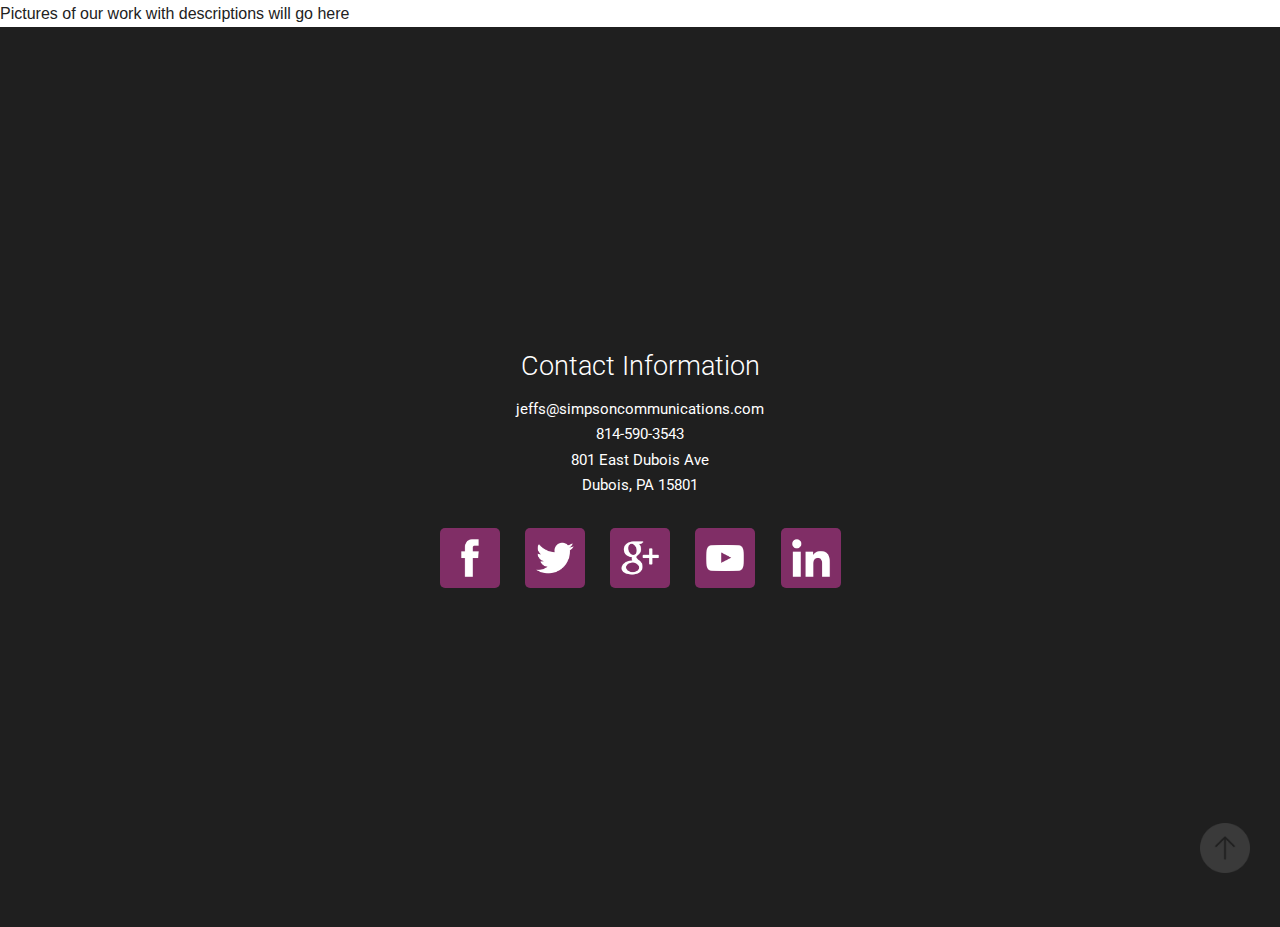
<file: structured_cabling.html>
<!DOCTYPE html>
<html>
<head>
  <meta charset="utf-8">
  <meta name="viewport" content="width=device-width, initial-scale=1.0">
  <meta name="description" content="">
  <meta name="keywords" content="">
  <meta name="generator" content="Responsive Site Designer 1.5.1390">
  <title>Structured Cabling</title>
  <link rel="stylesheet" href="css/coffeegrinder.min.css">
  <link rel="stylesheet" href="css/wireframe-theme.min.css">
  <script>document.createElement( "picture" );</script>
  <script src="js/picturefill.min.js" class="picturefill" async="async"></script>
  <link rel="stylesheet" href="css/main.css">
  <link rel="stylesheet" href="https://fonts.googleapis.com/css?family=Roboto:300,400,b">
<!-- SMOOTH SCROLL -->
<script src="https://ajax.googleapis.com/ajax/libs/jquery/1.10.2/jquery.min.js"></script>
<script>
$(function() {
  $('a[href*=#]:not([href=#])').click(function() {
    if (location.pathname.replace(/^\//,'') == this.pathname.replace(/^\//,'') && location.hostname == this.hostname) {
      var target = $(this.hash);
      target = target.length ? target : $('[name=' + this.hash.slice(1) +']');
      if (target.length) {
        $('html,body').animate({
          scrollTop: target.offset().top
        }, 1000);
        return false;
      }
    }
  });
});
</script>
<!-- End of SMOOTH SCROLL -->
</head>

<body>Pictures of our work with descriptions will go here</body>


<footer class="row footer">
        <div class="coffee-span-12 footer-col">
          <h5>Contact Information</h5>
          <ul class="unorder-list">
            <li><a title="Email" href="mailto:%20jeffs@simpsoncommunications.com" class="contact_link">jeffs@simpsoncommunications.com</a>
            </li>
            <li>814-590-3543</li>
            <li>801 East Dubois Ave</li>
            <li>Dubois, PA 15801</li>
          </ul>
          <div class="container footer_contact"><a href="#" target="_blank" class="social-image"><img class="facebook-icon" src="./socialicons/webicon-facebook.png" alt="Social Icon"></a><a href="#" target="_blank" class="social-image"><img class="twitter-icon" src="./socialicons/webicon-twitter.png" alt="Social Icon"></a><a href="#" target="_blank" class="social-image"><img class="googleplus-icon" src="./socialicons/webicon-googleplus.png" alt="Social Icon"></a><a href="#" target="_blank" class="social-image"><img class="youtube-icon" src="./socialicons/webicon-youtube.png" alt="Social Icon"></a><a href="#" target="_blank" class="social-image"><img class="linkedin-icon" src="./socialicons/webicon-linkedin.png" alt="Social Icon"></a>
          </div>
        <a href="index.html" class="responsive-picture" title="Back To Top" id="backtotoparrow"><picture><img alt="Back To Top" srcset="./CC_Theme/back-to-top-button.png" src="[data-uri]"></picture></a>
        </div>
         
      </footer>
    </body>
    
    </html>
</file>
<file: css/main.css>
/* Text Elements */

h2 {
  margin-bottom: 15px;
  padding-bottom: 5px;
  border-bottom: 1px dotted #b89ade;
  color: #5b3984;
  text-align: center;
  text-transform: uppercase;
  font-weight: 300;
  font-family: 'Roboto', sans-serif;
}

h3 {
  margin-right: 0;
  margin-bottom: 5px;
  margin-left: 0;
  color: #fff;
  text-align: center;
  font-weight: 300;
  font-family: 'Roboto', sans-serif;
}

h3.welcome-heading {
  margin-top: 20px;
  margin-right: 0;
  padding-top: 20px;
  max-width: 800px;
  width: 80%;
  border-top: 1px dotted rgba(255, 255, 255, .14);
  line-height: 1;
}


h5 {
  color: #fff;
  text-align: center;
  font-weight: 300;
  font-size: 27px;
  font-family: 'Roboto', sans-serif;
}

h5 a.preview-link-color {
  color: #fff;
  text-decoration: none;
}

h5 a.preview-link-color:hover {
  color: #959595;
  text-decoration: none;
}

p.paragraph {
  margin-right: auto;
  margin-left: auto;
  width: 60%;
  color: #fff;
  text-align: center;
  font-size: 18px;
  font-family: 'Roboto', sans-serif;
}

p.paragraph.copyright {
  margin-top: 10px;
  margin-bottom: 7px;
  font-size: 13px;
}

p.paragraph a.footer_link_copyright {
  color: #fff;
}

p.paragraph.welcome-paragraph {
  max-width: 800px;
  width: 80%;
  color: rgba(255, 255, 255, .8);
}

p.paragraph.portfolio-description {
  width: 100%;
  color: #5f5f5f;
  text-align: left;
}

p.paragraph span.strong {
  font-weight: 700;
}

p.paragraph a.footer_link_copyright:hover {
  text-decoration: underline;
}

ul.unorder-list {
  margin-right: auto;
  margin-left: auto;
  list-style-type: none;
}

a.link-text {
  padding-top: 10px;
  padding-bottom: 10px;
  border-top: 1px solid rgba(222, 225, 228, .2);
  border-bottom: 1px solid rgba(222, 225, 228, .2);
  color: #dee1e4;
  font-size: 18px;
  font-family: 'Roboto', sans-serif;
  -webkit-transition-duration: .2s;
     -moz-transition-duration: .2s;
      -ms-transition-duration: .2s;
       -o-transition-duration: .2s;
          transition-duration: .2s;
}

a.link-text:hover {
  border-top-color: rgba(222, 225, 228, .50);
  border-bottom-color: rgba(222, 225, 228, .50);
  -webkit-transition-duration: .2s;
     -moz-transition-duration: .2s;
      -ms-transition-duration: .2s;
       -o-transition-duration: .2s;
          transition-duration: .2s;
}

/* Interaction Elements */

a.link-button {
  margin-right: 0;
  margin-left: 0;
  background-color: transparent;
  color: #555;
  font-size: 15px;
  font-family: 'Roboto', sans-serif;
}

a.link-button.toc-link {
  display: block;
  margin-bottom: 40px;
  margin-left: 0;
  line-height: 1.2;
  -webkit-transition-duration: .2s;
     -moz-transition-duration: .2s;
      -ms-transition-duration: .2s;
       -o-transition-duration: .2s;
          transition-duration: .2s;
}

a.link-button:hover {
  color: #8d8d8d;
  text-decoration: none;
}

a.link-button.toc-link:hover {
  -webkit-transition-duration: .2s;
     -moz-transition-duration: .2s;
      -ms-transition-duration: .2s;
       -o-transition-duration: .2s;
          transition-duration: .2s;
}

/* Layout Elements */

body > .row {
  max-width: none;
  width: auto;
  background-image: none;
}

body {
  height: 100%; 
}

body > .row.bckgnd_image {
  position: static;
  min-height: 945px;
  height: 100%;
  background-image: url('../CC_Theme/theme-camera-dvr.jpg');
  background-attachment: fixed;
  background-position: center center;
  background-size: cover;
}

body > .row#theme2 {
  background-image: url('../CC_Theme/theme-alarm-com.jpg');
}

body > .row#theme3 {
  background-image: url('../CC_Theme/theme-last-season.jpg');
}

body > .row#theme4 {
  background-image: url('../CC_Theme/theme-teas.jpg');
}

body > .row#theme5 {
  background-image: url('../CC_Theme/theme-lady-bug.jpg');
}

body > .row#theme6 {
  background-image: url('../CC_Theme/theme-the-coast.jpg');
}

body > .row#theme7 {
  background-image: url('../CC_Theme/theme-dart.jpg');
}

body > .row#theme8 {
  background-image: url('../CC_Theme/theme-rocket.jpg');
}

body > .row#theme9 {
  background-image: url('../CC_Theme/theme-oleum-mare.jpg');
}

body > .row > [class*='coffee-span-'].welcome_text {
  display: -webkit-flex;
  display:    -moz-flex;
  display:     -ms-flex;
  display:      -o-flex;
  display:         flex;
  -webkit-flex-direction: column;
     -moz-flex-direction: column;
      -ms-flex-direction: column;
       -o-flex-direction: column;
          flex-direction: column;
  min-height: 50px;
  height: 100%;
  background-image: url('../CC_Theme/6.jpg');
  background-position: center center;
  background-size: cover;

  -webkit-align-items: center;
     -moz-align-items: center;
      -ms-align-items: center;
       -o-align-items: center;
          align-items: center;
  -webkit-justify-content: center;
     -moz-justify-content: center;
      -ms-justify-content: center;
       -o-justify-content: center;
          justify-content: center;
}

body > .row.footer {
  padding-top: 0;
  padding-bottom: 0;
  height: 100%;
  background-color: #1f1f1f;
}

body > .row > [class*='coffee-span-'].live_view {
  display: -webkit-flex;
  display:    -moz-flex;
  display:     -ms-flex;
  display:      -o-flex;
  display:         flex;
  -webkit-flex-direction: column;
     -moz-flex-direction: column;
      -ms-flex-direction: column;
       -o-flex-direction: column;
          flex-direction: column;
  min-height: 50px;
  max-height: none;
  height: 100%;
  background-color: transparent;
  opacity: 0;
  -webkit-transition-delay: 1.5s;
     -moz-transition-delay: 1.5s;
      -ms-transition-delay: 1.5s;
       -o-transition-delay: 1.5s;
          transition-delay: 1.5s;
  -webkit-transition-timing-function: ease-in-out;
     -moz-transition-timing-function: ease-in-out;
      -ms-transition-timing-function: ease-in-out;
       -o-transition-timing-function: ease-in-out;
          transition-timing-function: ease-in-out;
  -webkit-transition-duration: .5s;
     -moz-transition-duration: .5s;
      -ms-transition-duration: .5s;
       -o-transition-duration: .5s;
          transition-duration: .5s;
  -webkit-transition-property: all;
     -moz-transition-property: all;
      -ms-transition-property: all;
       -o-transition-property: all;
          transition-property: all;

  -webkit-justify-content: center;
     -moz-justify-content: center;
      -ms-justify-content: center;
       -o-justify-content: center;
          justify-content: center;
  -webkit-align-items: center;
     -moz-align-items: center;
      -ms-align-items: center;
       -o-align-items: center;
          align-items: center;
}



body > .row.heading-row {
  width: 100%;
  height: 100%;
}

body > .row > [class*='coffee-span-'].footer-col {
  display: -webkit-flex;
  display:    -moz-flex;
  display:     -ms-flex;
  display:      -o-flex;
  display:         flex;
  -webkit-flex-direction: column;
     -moz-flex-direction: column;
      -ms-flex-direction: column;
       -o-flex-direction: column;
          flex-direction: column;
  height: 100%;

  -webkit-justify-content: center;
     -moz-justify-content: center;
      -ms-justify-content: center;
       -o-justify-content: center;
          justify-content: center;
  -webkit-align-items: center;
     -moz-align-items: center;
      -ms-align-items: center;
       -o-align-items: center;
          align-items: center;
}

body > .row.narrow-row.portfolio-description {
  margin-top: 0;
  margin-bottom: 50px;
  padding-top: 50px;
}

body > .row#theme11 {
  background-image: url('../CC_Theme/theme-black-forest.jpg');
}

body > .row#theme10 {
  background-image: url('../CC_Theme/theme-bahia.jpg');
}

body > .row#theme12 {
  background-image: url('../CC_Theme/theme-flux.jpg');
}

body > .row#theme13 {
  background-image: url('../CC_Theme/theme-animal-shelter.jpg');
}

body > .row.bckgnd_image:hover {
  opacity: 1;
}

body > .row > [class*='coffee-span-'].live_view:hover {
  border-width: 3px;
  border-style: none;
  background-color: rgba(0, 0, 0, .85);
  opacity: 1;
}

a.responsive-picture#backtotoparrow {
  position: fixed;
  right: 10px;
  bottom: 0;
  float: right;
  padding-right: 20px;
  padding-bottom: 20px;
  max-width: 70px;
  opacity: .6;
  -webkit-transition-duration: .2s;
     -moz-transition-duration: .2s;
      -ms-transition-duration: .2s;
       -o-transition-duration: .2s;
          transition-duration: .2s;
}

li {
  margin-right: auto;
  margin-left: auto;
  color: #fff;
  text-align: center;
  font-size: 15px;
  font-family: 'Roboto', sans-serif;
}

li a.contact_link {
  color: #fff;
}

.row > [class*='coffee-span-'] > .container.footer_contact {
  display: -webkit-flex;
  display:    -moz-flex;
  display:     -ms-flex;
  display:      -o-flex;
  display:         flex;
  margin-top: 15px;
  margin-bottom: 15px;
  margin-left: 0;
  min-height: 75px;

  -webkit-justify-content: center;
     -moz-justify-content: center;
      -ms-justify-content: center;
       -o-justify-content: center;
          justify-content: center;
  -webkit-align-content: center;
     -moz-align-content: center;
      -ms-align-content: center;
       -o-align-content: center;
          align-content: center;
  -webkit-align-items: center;
     -moz-align-items: center;
      -ms-align-items: center;
       -o-align-items: center;
          align-items: center;
}

a.social-image {
  margin-right: 1%;
  margin-left: 1%;
  min-width: 0;
  max-width: 60px;
  width: 100%;
  border-top-left-radius: 5px 5px;
  border-top-right-radius: 5px 5px;
  border-bottom-right-radius: 5px 5px;
  border-bottom-left-radius: 5px 5px;
  background-color: #802e66;
  -webkit-transition-duration: .2s;
     -moz-transition-duration: .2s;
      -ms-transition-duration: .2s;
       -o-transition-duration: .2s;
          transition-duration: .2s;
  -webkit-transition-property: background-color;
     -moz-transition-property: background-color;
      -ms-transition-property: background-color;
       -o-transition-property: background-color;
          transition-property: background-color;
}

a.responsive-picture.thumbnail {
  margin-bottom: 20px;
  margin-left: 0;
  box-shadow: rgba(0, 0, 0, .64) 0 3px 20px 0;
  opacity: 1;
}

a.responsive-picture.toc-thumbnail {
  margin: 10px auto;
  max-width: 280px;
  width: 80%;
  box-shadow: rgba(0, 0, 0, .34) 0 2px 5px 0;
  -webkit-transition-timing-function: ease;
     -moz-transition-timing-function: ease;
      -ms-transition-timing-function: ease;
       -o-transition-timing-function: ease;
          transition-timing-function: ease;
  -webkit-transition-duration: .7s;
     -moz-transition-duration: .7s;
      -ms-transition-duration: .7s;
       -o-transition-duration: .7s;
          transition-duration: .7s;
}

div.responsive-picture.logo {
  max-width: 300px;
  width: 80%;
}

a.link-button-glyph.scroll-down {
  position: absolute;
  right: 0;
  bottom: 0;
  left: 0;
  display: -webkit-flex;
  display:    -moz-flex;
  display:     -ms-flex;
  display:      -o-flex;
  display:         flex;
  -webkit-flex-direction: column-reverse;
     -moz-flex-direction: column-reverse;
      -ms-flex-direction: column-reverse;
       -o-flex-direction: column-reverse;
          flex-direction: column-reverse;
  margin-top: 0;
  margin-bottom: 0;
  padding-top: 70px;
  border-top-left-radius: 0 0;
  border-top-right-radius: 0 0;
  border-bottom-right-radius: 0 0;
  border-bottom-left-radius: 0 0;
  background-color: transparent;
  -webkit-transition-duration: .5s;
     -moz-transition-duration: .5s;
      -ms-transition-duration: .5s;
       -o-transition-duration: .5s;
          transition-duration: .5s;
}

span.glyph-for-button.scroll-down-icon {
  display: block;
  color: rgba(255, 255, 255, .50);
  text-align: center;
  font-size: 30px;
}

span.link-button-text.scroll-down-text {
  display: block;
  color: rgba(255, 255, 255, .74);
  text-align: center;
  font-family: 'Roboto', sans-serif;
}

a.link-button-image.get-RSD-bt {
  display: -webkit-flex;
  display:    -moz-flex;
  display:     -ms-flex;
  display:      -o-flex;
  display:         flex;
  float: left;
  margin-top: 7px;
  margin-bottom: 25px;
  padding: 0 20px 5px 5px;
  border-top-left-radius: 5px 5px;
  border-top-right-radius: 5px 5px;
  border-bottom-right-radius: 5px 5px;
  border-bottom-left-radius: 5px 5px;
  background-color: #ff6f08;
  -webkit-transition-duration: .15s;
     -moz-transition-duration: .15s;
      -ms-transition-duration: .15s;
       -o-transition-duration: .15s;
          transition-duration: .15s;

  -webkit-justify-content: flex-start;
     -moz-justify-content: flex-start;
      -ms-justify-content: flex-start;
       -o-justify-content: flex-start;
          justify-content: flex-start;
  -webkit-align-items: center;
     -moz-align-items: center;
      -ms-align-items: center;
       -o-align-items: center;
          align-items: center;
}

div.image-for-button.bt-image {
  float: left;
}

span.link-button-text.bt-text {
  float: left;
  font-weight: 700;
  font-size: 22px;
  font-family: 'Roboto', sans-serif;
  line-height: 1;
}

li a.contact_link:hover {
  text-decoration: underline;
}

a.social-image:hover {
  background-color: #af478e;
  -webkit-transition-duration: .2s;
     -moz-transition-duration: .2s;
      -ms-transition-duration: .2s;
       -o-transition-duration: .2s;
          transition-duration: .2s;
  -webkit-transition-property: background-color;
     -moz-transition-property: background-color;
      -ms-transition-property: background-color;
       -o-transition-property: background-color;
          transition-property: background-color;
}

a.responsive-picture.toc-thumbnail:hover {
  box-shadow: rgba(0, 0, 0, .2) 0 10px 15px 0;
  -webkit-transition-timing-function: ease-in;
     -moz-transition-timing-function: ease-in;
      -ms-transition-timing-function: ease-in;
       -o-transition-timing-function: ease-in;
          transition-timing-function: ease-in;
  -webkit-transition-duration: .1s;
     -moz-transition-duration: .1s;
      -ms-transition-duration: .1s;
       -o-transition-duration: .1s;
          transition-duration: .1s;
  -webkit-transform: scale(1.1) translateY(-3px) rotate(0deg) skewX(0deg) skewY(0deg);
     -moz-transform: scale(1.1) translateY(-3px) rotate(0deg) skewX(0deg) skewY(0deg);
      -ms-transform: scale(1.1) translateY(-3px) rotate(0deg) skewX(0deg) skewY(0deg);
       -o-transform: scale(1.1) translateY(-3px) rotate(0deg) skewX(0deg) skewY(0deg);
          transform: scale(1.1) translateY(-3px) rotate(0deg) skewX(0deg) skewY(0deg);
}

a.responsive-picture#backtotoparrow:hover {
  opacity: 1;
  -webkit-transition-duration: .2s;
     -moz-transition-duration: .2s;
      -ms-transition-duration: .2s;
       -o-transition-duration: .2s;
          transition-duration: .2s;
}

a.link-button-glyph.scroll-down:hover {
  padding-top: 100px;
  padding-right: 30px;
  padding-bottom: 20px;
  background-color: transparent;
  background-image: -webkit-linear-gradient(180deg, rgba(173, 86, 213, 0) 0%, rgba(131, 85, 152, .35) 100%);
  background-image:    -moz-linear-gradient(180deg, rgba(173, 86, 213, 0) 0%, rgba(131, 85, 152, .35) 100%);
  background-image:     -ms-linear-gradient(180deg, rgba(173, 86, 213, 0) 0%, rgba(131, 85, 152, .35) 100%);
  background-image:      -o-linear-gradient(180deg, rgba(173, 86, 213, 0) 0%, rgba(131, 85, 152, .35) 100%);
  background-image:         linear-gradient(180deg, rgba(173, 86, 213, 0) 0%, rgba(131, 85, 152, .35) 100%);
  -webkit-transition-duration: .1s;
     -moz-transition-duration: .1s;
      -ms-transition-duration: .1s;
       -o-transition-duration: .1s;
          transition-duration: .1s;
}

a.link-button-image.get-RSD-bt:hover {
  background-color: #ff8300;
  -webkit-transition-duration: .15s;
     -moz-transition-duration: .15s;
      -ms-transition-duration: .15s;
       -o-transition-duration: .15s;
          transition-duration: .15s;
}

@media screen and (max-width: 755px) {
  /* Text Elements */

  h2 {
    font-size: 24px;
  }

  h3.welcome-heading {
    margin-top: 10px;
    margin-bottom: 0;
    padding-top: 10px;
    font-size: 22px;
  }

  h5 {
    padding: 6px 20px;
    background-color: rgba(0, 0, 0, .70);
    font-size: 18px;
  }

  p.paragraph.welcome-paragraph {
    font-size: 14px;
  }

  p.paragraph.portfolio-description {
    font-size: 14px;
  }

  a.link-text {
    font-size: 14px;
  }

  /* Interaction Elements */

  a.link-button.toc-link {
    display: none;
    margin-bottom: 0;
    padding-bottom: 10px;
  }

  /* Layout Elements */

  body > .row.bckgnd_image {
    min-height: 50px;
    max-height: 400px;
    height: auto;
    background-attachment: scroll;
    background-size: cover;
    background-repeat: no-repeat;
  }

  body > .row > [class*='coffee-span-'].welcome_text {
    padding-top: 60px;
    padding-right: 8px;
    padding-bottom: 60px;
    min-height: 50px;
    height: 100%;
  }

  body > .row.heading-row {
    height: auto;
  }

  body > .row.footer {
    padding-top: 60px;
    padding-bottom: 60px;
    height: auto;
  }

  body > .row > [class*='coffee-span-'].live_view {
    padding: 100px 8px;
    min-height: 350px;
    background-color: transparent;
    opacity: 1;
  }

  body > .row.narrow-row.portfolio-description {
    margin-top: 10px;
    margin-bottom: 0;
  }

  body > .row > [class*='coffee-span-'].live_view:hover {
    background-color: transparent;
  }

  a.responsive-picture.toc-thumbnail {
    margin-top: 10px;
    margin-bottom: 30px;
  }

  div.responsive-picture.logo {
    max-width: 200px;
    width: 70%;
  }

  a.responsive-picture.thumbnail {
    display: none;
    max-width: 100px;
  }

  a.social-image {
    min-width: 0;
    max-width: 35px;
  }

  .row > [class*='coffee-span-'] > .container.footer_contact {
    margin-top: 0;
    margin-right: 0;
    margin-bottom: 0;
  }

  a.link-button-glyph.scroll-down {
    display: none;
  }

  a.link-button-image.get-RSD-bt {
    float: none;
    padding-right: 5px;
    padding-bottom: 5px;

    -webkit-justify-content: center;
       -moz-justify-content: center;
        -ms-justify-content: center;
         -o-justify-content: center;
            justify-content: center;
  }

  span.link-button-text.bt-text {
    font-size: 16px;
    line-height: 1;
  }

  div.image-for-button.bt-image {
    min-width: 0;
    max-width: 50px;
  }
}
  #backgroundsection {
    background-color: hsl(207, 68%, 79%); 
    padding:20px;
    margin:0;
  }
  #top-theme-row {
    background-color: hsl(207, 68%, 79%);
    
  }
  #description {
    background-color: hsl(207, 68%, 79%);
    padding:0px;
    margin:0;
  }
</file>
<file: css/coffeegrinder.min.css>
*{-moz-box-sizing:border-box;-webkit-box-sizing:border-box;box-sizing:border-box}@-ms-viewport{width:device-width}a,abbr,acronym,address,applet,article,aside,audio,b,big,blockquote,body,canvas,caption,center,cite,code,dd,del,details,dfn,div,dl,dt,em,embed,fieldset,figcaption,figure,footer,form,h1,h2,h3,h4,h5,h6,header,hgroup,html,i,iframe,img,ins,kbd,label,legend,li,mark,menu,nav,object,ol,output,p,pre,q,ruby,s,samp,section,small,span,strike,strong,sub,summary,sup,table,tbody,td,tfoot,th,thead,time,tr,tt,u,ul,var,video{margin:0;padding:0;border:0;font:inherit;font-size:100%;vertical-align:baseline}audio,canvas,video{display:inline-block;*display:inline;*zoom:1}audio:not([controls]){display:none;height:0}[hidden]{display:none}html{line-height:1;font-size:100%;-ms-text-size-adjust:100%;-webkit-font-smoothing:antialiased;-webkit-text-size-adjust:100%}ol,ul{list-style:none}ul ul{font-size:100%}table{border-collapse:separate;border-spacing:0}caption,td,th{font-weight:400;vertical-align:middle}blockquote,q{quotes:none}blockquote:after,blockquote:before,q:after,q:before{content:"";content:none}a img,img{border:0;-ms-interpolation-mode:bicubic}svg:not(:root){overflow:hidden}article,aside,details,figcaption,figure,footer,header,hgroup,main,nav,section,summary{display:block}.clear{clear:both}img{max-width:100%;width:auto;height:auto;vertical-align:middle;border:0;-ms-intepolation-mode:bicubic}.responsive-image.round img,img.round{-o-border-radius:31.25em;-ms-border-radius:31.25em;-moz-border-radius:31.25em;-webkit-border-radius:31.25em;border-radius:31.25em;-moz-background-clip:padding;-webkit-background-clip:padding-box;background-clip:padding-box}.responsive-image.framed img,img.framed{padding:4px;border:1px solid #eee;background:#fff;margin:.0625em .0625em .625em;-o-border-radius:.25em;-ms-border-radius:.25em;-moz-border-radius:.25em;-webkit-border-radius:.25em;border-radius:.25em;-moz-background-clip:padding;-webkit-background-clip:padding-box;background-clip:padding-box}.hide{display:none!important;visibility:hidden!important}.super-header{margin-top:0;width:100%}.super-header h1{font-size:3.39787em}.super-header h2{font-size:2.8315em}.centered{margin-left:auto;margin-right:auto}.inline{display:inline}.social-media{display:inline;margin-top:.625em}.social-media li{display:inline;padding:.125em}.no-bottom-margin{margin-bottom:0}.ir{background-color:transparent;border:0;overflow:hidden;*text-indent:-9999px}.ir:before{content:"";display:block;width:0;height:150%}.hidden{display:none!important;visibility:hidden}.visuallyhidden{border:0;clip:rect(0 0 0 0);height:.0625em;margin:-.0625em;overflow:hidden;padding:0;position:absolute;width:.0625em}.visuallyhidden.focusable:active,.visuallyhidden.focusable:focus{clip:auto;height:auto;margin:0;overflow:visible;position:static;width:auto}.invisible{visibility:hidden}.clearfix:after,.clearfix:before{content:" ";display:table}.clearfix:after{clear:both}.clearfix{*zoom:1}form{margin-bottom:1em}fieldset{border:1px solid silver;margin:0;padding:0}legend{border:0;padding:0;white-space:normal;*margin-left:-.4375em}button,input,select,textarea{margin:0;font-size:100%;vertical-align:middle}button,input{*overflow:visible}button,html input[type=button],input[type=reset],input[type=submit]{-webkit-appearance:button;cursor:pointer}input[type=color],input[type=date],input[type=datetime-local],input[type=datetime],input[type=email],input[type=month],input[type=number],input[type=password],input[type=search],input[type=tel],input[type=text],input[type=time],input[type=url],input[type=week],select,textarea{display:inline-block;color:#666;font-size:100%;margin:.1875em 0;vertical-align:middle;*vertical-align:middle;*overflow:visible;outline:0;cursor:text;border:1px solid #BFBFBF;width:100%;max-width:100%;padding:.5em .25em;-webkit-transition-property:border,box-shadow;-moz-transition-property:border,box-shadow;-o-transition-property:border,box-shadow;transition-property:border,box-shadow;-webkit-transition-duration:.1s;-moz-transition-duration:.1s;-o-transition-duration:.1s;transition-duration:.1s;-webkit-transition-timing-function:ease-in-ease-out;-moz-transition-timing-function:ease-in-ease-out;-o-transition-timing-function:ease-in-ease-out;transition-timing-function:ease-in-ease-out}input[type=color].small,input[type=date].small,input[type=datetime-local].small,input[type=datetime].small,input[type=email].small,input[type=month].small,input[type=number].small,input[type=password].small,input[type=search].small,input[type=tel].small,input[type=text].small,input[type=time].small,input[type=url].small,input[type=week].small,select.small,textarea.small{padding:.125em .375em;font-size:80%}input[type=color].large,input[type=date].large,input[type=datetime-local].large,input[type=datetime].large,input[type=email].large,input[type=month].large,input[type=number].large,input[type=password].large,input[type=search].large,input[type=tel].large,input[type=text].large,input[type=time].large,input[type=url].large,input[type=week].large,select.large,textarea.large{padding:.75em .4375em;font-size:110%}input[type=color]:focus,input[type=date]:focus,input[type=datetime-local]:focus,input[type=datetime]:focus,input[type=email]:focus,input[type=month]:focus,input[type=number]:focus,input[type=password]:focus,input[type=search]:focus,input[type=tel]:focus,input[type=text]:focus,input[type=time]:focus,input[type=url]:focus,input[type=week]:focus,textarea:focus{border:1px solid #787878;color:#444;outline:0;-moz-box-shadow:0 0 3px #787878 inset;-webkit-box-shadow:0 0 3px #787878 inset;box-shadow:0 0 3px #787878 inset}button[disabled],html input[disabled]{cursor:default}button::-moz-focus-inner,input::-moz-focus-inner{border:0;padding:0}input[type=checkbox],input[type=radio]{box-sizing:border-box;padding:0;*height:.8125em;*width:.8125em}input[type=file],input[type=file].large,input[type=file].small{border:0}textarea{overflow:auto;vertical-align:top}.input-number input{color:#454545;border:1px solid #dcdfe7}button,input{line-height:normal}button,select{text-transform:none}.button,a.button{display:inline-block;padding:.4375em .875em;margin:.1875em 0;line-height:1.25em;text-align:center;vertical-align:middle;cursor:pointer;color:#222;font-size:.8375em;background-color:#fff;border:1px solid rgba(0,0,0,.3);-o-border-radius:.25em;-ms-border-radius:.25em;-moz-border-radius:.25em;-webkit-border-radius:.25em;border-radius:.25em;-moz-background-clip:padding;-webkit-background-clip:padding-box;background-clip:padding-box;text-decoration:none;box-shadow:inset 0 1px 0 rgba(255,255,255,.5)}.button:hover,.button:link,.button:visited,a.button:hover,a.button:link,a.button:visited{color:#222;text-decoration:none}.button:active,a.button:active{-moz-box-shadow:0 0 10px rgba(0,0,0,.8) inset;-webkit-box-shadow:0 0 10px rgba(0,0,0,.8) inset;box-shadow:0 0 10px rgba(0,0,0,.8) inset;filter:progid:DXImageTransform.Microsoft.dropshadow(OffX=0px, OffY=0px, Color='#000');-ms-filter:"progid:DXImageTransform.Microsoft.dropshadow(OffX=0px, OffY=0px, Color='#000')"}.button.small,a.button.small{line-height:1.4;font-size:.6em;padding:.125em .875em}a.button:active,a.button:hover,a.button:link,a.button:visited{text-decoration:none}.button.large{padding:.8125em 1.875em;font-size:1em}.grey-button,a.grey-button{color:#fefefe;border:1px solid #343434;-moz-text-shadow:1px 1px 0 rgba(0,0,0,.3);-webkit-text-shadow:1px 1px 0 rgba(0,0,0,.3);text-shadow:1px 1px 0 rgba(0,0,0,.3);background-color:#656565;background-image:-webkit-gradient(linear,left top,left bottom,color-stop(0,#7f7f7f),color-stop(1,#656565));background-image:-webkit-linear-gradient(top,#7f7f7f,#656565);background-image:-moz-linear-gradient(top,#7f7f7f,#656565);background-image:-ms-linear-gradient(top,#7f7f7f,#656565);background-image:-o-linear-gradient(top,#7f7f7f,#656565);background-image:linear-gradient(top,bottom,#7f7f7f,#656565)}.grey-button:active,.grey-button:link,.grey-button:visited,a.grey-button:active,a.grey-button:link,a.grey-button:visited{color:#fefefe}.lite-grey-button,a.lite-grey-button{color:#555;border:1px solid #9a9a9a;background-color:#f3f3f3;background-image:-webkit-gradient(linear,left top,left bottom,color-stop(0,#fff),color-stop(1,#f3f3f3));background-image:-webkit-linear-gradient(top,#fff,#f3f3f3);background-image:-moz-linear-gradient(top,#fff,#f3f3f3);background-image:-ms-linear-gradient(top,#fff,#f3f3f3);background-image:-o-linear-gradient(top,#fff,#f3f3f3);background-image:linear-gradient(top,bottom,#fff,#f3f3f3)}.lite-grey-button:active,.lite-grey-button:link,.lite-grey-button:visited,a.lite-grey-button:active,a.lite-grey-button:link,a.lite-grey-button:visited{color:#555}.blue-button,a.blue-button{color:#e4f5f9;border:1px solid #1b6576;-moz-text-shadow:1px 1px 0 rgba(0,0,0,.3);-webkit-text-shadow:1px 1px 0 rgba(0,0,0,.3);text-shadow:1px 1px 0 rgba(0,0,0,.3);background-color:#2488a0;background-image:-webkit-gradient(linear,left top,left bottom,color-stop(0,#2dabca),color-stop(1,#2488a0));background-image:-webkit-linear-gradient(top,#2dabca,#2488a0);background-image:-moz-linear-gradient(top,#2dabca,#2488a0);background-image:-ms-linear-gradient(top,#2dabca,#2488a0);background-image:-o-linear-gradient(top,#2dabca,#2488a0);background-image:linear-gradient(top,bottom,#2dabca,#2488a0)}.blue-button:active,.blue-button:link,.blue-button:visited,a.blue-button:active,a.blue-button:link,a.blue-button:visited{color:#e4f5f9}.black-button,a.black-button{color:#fefefe;border:1px solid #1a1a1a;-moz-text-shadow:1px 1px 0 rgba(0,0,0,.3);-webkit-text-shadow:1px 1px 0 rgba(0,0,0,.3);text-shadow:1px 1px 0 rgba(0,0,0,.3);background-color:#343434;background-image:-webkit-gradient(linear,left top,left bottom,color-stop(0,#4e4e4e),color-stop(1,#343434));background-image:-webkit-linear-gradient(top,#4e4e4e,#343434);background-image:-moz-linear-gradient(top,#4e4e4e,#343434);background-image:-ms-linear-gradient(top,#4e4e4e,#343434);background-image:-o-linear-gradient(top,#4e4e4e,#343434);background-image:linear-gradient(top,bottom,#4e4e4e,#343434)}.black-button:active,.black-button:link,.black-button:visited,a.black-button:active,a.black-button:link,a.black-button:visited{color:#fefefe}.green-button,a.green-button{color:#fff;border:1px solid #154000;-moz-text-shadow:1px 1px 0 rgba(0,0,0,.3);-webkit-text-shadow:1px 1px 0 rgba(0,0,0,.3);text-shadow:1px 1px 0 rgba(0,0,0,.3);background-color:#267300;background-image:-webkit-gradient(linear,left top,left bottom,color-stop(0,#44b71e),color-stop(1,#267300));background-image:-webkit-linear-gradient(top,#44b71e,#267300);background-image:-moz-linear-gradient(top,#44b71e,#267300);background-image:-ms-linear-gradient(top,#44b71e,#267300);background-image:-o-linear-gradient(top,#44b71e,#267300);background-image:linear-gradient(top,bottom,#44b71e,#267300)}.green-button:active,.green-button:link,.green-button:visited,a.green-button:active,a.green-button:link,a.green-button:visited{color:#fff}.orange-button,a.orange-button{color:#fff;border:1px solid #c85100;-moz-text-shadow:1px 1px 0 rgba(0,0,0,.3);-webkit-text-shadow:1px 1px 0 rgba(0,0,0,.3);text-shadow:1px 1px 0 rgba(0,0,0,.3);background-color:#fb6600;background-image:-webkit-gradient(linear,left top,left bottom,color-stop(0,#ff9700),color-stop(1,#fb6600));background-image:-webkit-linear-gradient(top,#ff9700,#fb6600);background-image:-moz-linear-gradient(top,#ff9700,#fb6600);background-image:-ms-linear-gradient(top,#ff9700,#fb6600);background-image:-o-linear-gradient(top,#ff9700,#fb6600);background-image:linear-gradient(top,bottom,#ff9700,#fb6600)}.orange-button:active,.orange-button:link,.orange-button:visited,a.orange-button:active,a.orange-button:link,a.orange-button:visited{color:#fff}.red-button,a.red-button{color:#fad0d2;border:1px solid #730c10;-moz-text-shadow:1px 1px 0 rgba(0,0,0,.3);-webkit-text-shadow:1px 1px 0 rgba(0,0,0,.3);text-shadow:1px 1px 0 rgba(0,0,0,.3);background-color:#a11117;background-image:-webkit-gradient(linear,left top,left bottom,color-stop(0,#cf161e),color-stop(1,#a11117));background-image:-webkit-linear-gradient(top,#cf161e,#a11117);background-image:-moz-linear-gradient(top,#cf161e,#a11117);background-image:-ms-linear-gradient(top,#cf161e,#a11117);background-image:-o-linear-gradient(top,#cf161e,#a11117);background-image:linear-gradient(top,bottom,#cf161e,#a11117)}.red-button:active,.red-button:link,.red-button:visited,a.red-button:active,a.red-button:link,a.red-button:visited{color:#fad0d2}.disabled{box-shadow:none!important;background-image:none!important;opacity:.7}.disabled:hover{cursor:default!important;box-shadow:none!important;background:none!important}.no-button{background:0 0;border:0;color:inherit;outline:0;-webkit-text-shadow:none;-moz-text-shadow:none;-o-text-shadow:none;text-shadow:none;-webkit-box-shadow:none;-moz-box-shadow:none;-o-box-shadow:none;box-shadow:none}.button-group{position:relative;display:inline-block;font-size:0}.button-group .button{position:relative;display:inline-block;margin:0;-o-border-radius:0;-ms-border-radius:0;-moz-border-radius:0;-webkit-border-radius:0;border-radius:0;-moz-background-clip:padding;-webkit-background-clip:padding-box;background-clip:padding-box}.button-group .button:first-child{-o-border-radius:.25em 0 0 .25em;-ms-border-radius:.25em 0 0 .25em;-moz-border-radius:.25em 0 0 .25em;-webkit-border-radius:.25em 0 0 .25em;border-radius:.25em 0 0 .25em;-moz-background-clip:padding;-webkit-background-clip:padding-box;background-clip:padding-box}.button-group .button:not(:last-child){border-right:0}.button-group .button:last-child{-o-border-radius:0 .25em .25em 0;-ms-border-radius:0 .25em .25em 0;-moz-border-radius:0 .25em .25em 0;-webkit-border-radius:0 .25em .25em 0;border-radius:0 .25em .25em 0;-moz-background-clip:padding;-webkit-background-clip:padding-box;background-clip:padding-box}input:focus+.hint,select:focus+.hint,textarea:focus+.hint{display:inline-block}input[type=date]::-webkit-inner-spin-button,input[type=date]::-webkit-outer-spin-button{display:none}blockquote,body,button,dd,div,dl,dt,form,h1,h2,h3,h4,h5,h6,input,li,ol,p,pre,select,td,textarea,th,ul{color:#222;direction:ltr;font-family:"Helvetica Neue",Helvetica,Helvetica,Arial,sans-serif;line-height:1.6}p{font-weight:400;font-size:.875em;line-height:1.6;margin:0 0 .625em}p.lead{font-size:1.09375em;line-height:1.6;margin-bottom:1em}p.note{color:#999;font-style:italic;font-size:80%}small{font-size:60%}aside p{font-size:.8125em;line-height:1.35;font-style:italic}.tiny{font-size:50%}.small{font-size:80%}.normal{font-size:100%}.large{font-size:120%}.x-large{font-size:140%}p a,p a:visited{line-height:inherit}.center,.centered{text-align:center}.truncate{white-space:nowrap;overflow:hidden;text-overflow:ellipsis;-o-text-overflow:ellipsis}a{color:#5087ca;text-decoration:none;line-height:inherit;-moz-transition:color .1s linear;-o-transition:color .1s linear;-ms-transition:color .1s linear;-webkit-transition:color .1s linear;transition:color .1s linear;outline:0}a:link{color:#5087ca;text-decoration:none}a:visited{color:#5087ca}a:hover{color:#366db1;text-decoration:none;outline:0}a:active{outline:0;color:#5087ca}a:focus{outline:0}h1{font-size:3.39787em;color:#222;text-rendering:optimizeLegibility;line-height:1.1;padding:0}h1.small{font-size:60%}h2{font-size:2.83156em;color:#222;text-rendering:optimizeLegibility;line-height:1.1;padding:0}h2.small{font-size:60%}h3{font-size:2.26525em;color:#222;text-rendering:optimizeLegibility;line-height:1.1;padding:0}h3.small{font-size:60%}h4{font-size:1.69894em;color:#222;text-rendering:optimizeLegibility;line-height:1.1;padding:0}h4.small{font-size:60%}h5{font-size:1.13262em;color:#222;text-rendering:optimizeLegibility;line-height:1.1;padding:0}h5.small{font-size:60%}h6{font-size:.56631em;color:#222;text-rendering:optimizeLegibility;line-height:1.1;padding:0}h6.small{font-size:60%}b,strong{font-weight:bolder}abbr{font-size:90%;color:#222;border-bottom:1px solid #ddd;cursor:help;text-transform:none}abbr acronym{text-transform:uppercase;font-size:90%;color:#222;border-bottom:1px solid #ddd;cursor:help}abbr[title]{border-bottom:1px solid #ddd}dfn{font-style:italic}sub{position:relative;font-size:75%;line-height:0;vertical-align:baseline;bottom:-.25em}sup{position:relative;font-size:75%;line-height:0;vertical-align:baseline;top:-.5em}hr{-moz-box-sizing:content-box;box-sizing:content-box;clear:both;margin:1.375em 0 1.3125em;height:0;border:solid #ddd;border-width:1px 0 0}mark{background:#ff0;color:#000}code,kbd,pre,samp{font-family:"courier new",courier,monospace;_font-family:'courier new',monospace;font-size:.75em;color:#444;margin:1em 0 1.5em;padding:1em}pre{white-space:pre;white-space:pre-wrap;word-wrap:break-word;overflow:auto;padding:.625em}code{white-space:pre;white-space:pre-wrap;white-space:pre-line;white-space:-pre-wrap;white-space:-o-pre-wrap;white-space:-moz-pre-wrap;white-space:-hp-pre-wrap;word-wrap:break-word}q{quotes:none}q:after,q:before{content:'';content:none}ol{line-height:1.6;margin-bottom:1em;list-style-position:inside}ol.decimal{list-style-position:outside;list-style-type:decimal}ol.decimal li ul{list-style-type:inherit}ul{line-height:1.6;list-style-position:inside;margin-left:0;margin-bottom:0}ul li ol,ul li ul{margin-left:0;margin-bottom:0}ul li a{padding:.5em .25em}ul.hiragana{list-style-type:hiragana}ul.hiragana li ul{list-style-type:inherit}ul.square{list-style-type:square}ul.square li ul{list-style-type:inherit}ul.disc{list-style-type:disc}ul.disc li ul{list-style-type:inherit}ul.circle{list-style-type:circle}ul.circle li ul{list-style-type:inherit}ul.no-bullet{list-style-type:none}ul.large li{line-height:1.3125em}ol li ol,ol li ul{margin-left:0;margin-bottom:0}.tooltip-inner{max-width:250px;padding:3px 8px;color:#fff;text-align:center;text-decoration:none;background-color:#000;-o-border-radius:4px;-ms-border-radius:4px;-moz-border-radius:4px;-webkit-border-radius:4px;border-radius:4px;-moz-background-clip:padding;-webkit-background-clip:padding-box;background-clip:padding-box}.tooltip-arrow{position:absolute;width:0;height:0;border-color:transparent;border-style:solid}.tooltip{position:absolute;z-index:1000;display:block;padding:5px;font-size:80%;opacity:0;visibility:visible;margin:6px}.tooltip.north .tooltip-arrow{bottom:0;left:50%;margin-left:-5px;border-top-color:#000;border-width:5px 5px 0}.tooltip.east .tooltip-arrow{left:0;top:50%;margin-top:-5px;border-right-color:#000;border-width:5px 5px 5px 0}.tooltip.south .tooltip-arrow{top:0;left:50%;margin-left:-5px;border-bottom-color:#000;border-width:0 5px 5px}.tooltip.west .tooltip-arrow{right:0;top:50%;margin-top:-5px;border-left-color:#000;border-width:5px 0 5px 5px}.popover{position:absolute;top:0;left:0;z-index:1000;max-width:276px;padding:1px;text-align:left;background-color:#fff;border:1px solid #ccc;border:1px solid rgba(0,0,0,.2);-o-border-radius:6px;-ms-border-radius:6px;-moz-border-radius:6px;-webkit-border-radius:6px;border-radius:6px;-moz-background-clip:padding;-webkit-background-clip:padding-box;background-clip:padding-box;white-space:normal}.popover.north{margin-top:-10px}.popover.east{margin-left:10px}.popover.south{margin-top:10px}.popover.west{margin-left:-10px}.popover-title{margin:0;padding:8px 14px;font-size:14px;font-weight:400;line-height:18px;background-color:#fefefe;border-bottom:1px solid #f1f1f1;-o-border-radius:5px 5px 0 0;-ms-border-radius:5px 5px 0 0;-moz-border-radius:5px 5px 0 0;-webkit-border-radius:5px 5px 0 0;border-radius:5px 5px 0 0;-moz-background-clip:padding;-webkit-background-clip:padding-box;background-clip:padding-box}.popover-title:empty{display:none}.popover-content{padding:9px 14px}.popover .popover-arrow,.popover .popover-arrow:after{position:absolute;display:block;width:0;height:0;border-color:transparent;border-style:solid}.popover .popover-arrow{border-width:11px}.popover .popover-arrow:after{border-width:10px;content:""}.popover.north .popover-arrow{left:50%;margin-left:-11px;border-bottom-width:0;border-top-color:#999;border-top-color:#ccc;bottom:-11px}.popover.north .popover-arrow:after{bottom:1px;margin-left:-10px;border-bottom-width:0;border-top-color:#fff}.popover.east .popover-arrow{top:50%;left:-11px;margin-top:-11px;border-left-width:0;border-right-color:#999;border-right-color:#ccc}.popover.east .popover-arrow:after{left:1px;bottom:-10px;border-left-width:0;border-right-color:#fff}.popover.south .popover-arrow{left:50%;margin-left:-11px;border-top-width:0;border-bottom-color:#999;border-bottom-color:#ccc;top:-11px}.popover.south .popover-arrow:after{top:1px;margin-left:-10px;border-top-width:0;border-bottom-color:#fff}.popover.west .popover-arrow{top:50%;right:-11px;margin-top:-11px;border-right-width:0;border-left-color:#999;border-left-color:#ccc}.popover.west .popover-arrow:after{right:1px;border-right-width:0;border-left-color:#fff;bottom:-10px}.tag{-o-border-radius:4px;-ms-border-radius:4px;-moz-border-radius:4px;-webkit-border-radius:4px;border-radius:4px;-moz-background-clip:padding;-webkit-background-clip:padding-box;background-clip:padding-box;-moz-text-shadow:0 -1px 0 rgba(0,0,0,.2);-webkit-text-shadow:0 -1px 0 rgba(0,0,0,.2);text-shadow:0 -1px 0 rgba(0,0,0,.2);border:0;font-size:65%;font-weight:600;padding:.2em .625em;vertical-align:middle;display:inline;white-space:nowrap}.tag.large{font-size:100%;padding:.4375em .875em}.grey-tag{color:#fefefe;background-color:#989898}.lite-grey-tag{color:#555;background-color:#f3f3f3}.blue-tag{color:#fefefe;background-color:#52bed8}.red-tag{color:#fefefe;background-color:#dc534c}.green-tag{color:#fefefe;background-color:#58b958}.orange-tag{color:#fefefe;background-color:#ffa262}.black-tag{color:#fefefe;background-color:#343434}.panel{-o-border-radius:4px;-ms-border-radius:4px;-moz-border-radius:4px;-webkit-border-radius:4px;border-radius:4px;-moz-background-clip:padding;-webkit-background-clip:padding-box;background-clip:padding-box;background-color:#efefef;background-image:-webkit-gradient(linear,left top,left bottom,color-stop(0,#fefefe),color-stop(1,#efefef));background-image:-webkit-linear-gradient(top,#fefefe,#efefef);background-image:-moz-linear-gradient(top,#fefefe,#efefef);background-image:-ms-linear-gradient(top,#fefefe,#efefef);background-image:-o-linear-gradient(top,#fefefe,#efefef);background-image:linear-gradient(top,bottom,#fefefe,#efefef);-webkit-box-shadow:0 0 5px 1px rgba(0,0,0,.3) inset,0 0 0 1px rgba(0,0,0,.05) inset;-moz-box-shadow:0 0 5px 1px rgba(0,0,0,.3) inset,0 0 0 1px rgba(0,0,0,.05) inset;box-shadow:0 0 5px 1px rgba(0,0,0,.3) inset,0 0 0 1px rgba(0,0,0,.05) inset}.dark-orange-panel{background-color:#fd6300;background-image:-webkit-gradient(linear,left top,left bottom,color-stop(0,#f17702),color-stop(1,#fd6300));background-image:-webkit-linear-gradient(top,#f17702,#fd6300);background-image:-moz-linear-gradient(top,#f17702,#fd6300);background-image:-ms-linear-gradient(top,#f17702,#fd6300);background-image:-o-linear-gradient(top,#f17702,#fd6300);background-image:linear-gradient(top,bottom,#f17702,#fd6300)}.orange-panel{background-color:#ec7402;background-image:-webkit-gradient(linear,left top,left bottom,color-stop(0,#ff9e00),color-stop(1,#ec7402));background-image:-webkit-linear-gradient(top,#ff9e00,#ec7402);background-image:-moz-linear-gradient(top,#ff9e00,#ec7402);background-image:-ms-linear-gradient(top,#ff9e00,#ec7402);background-image:-o-linear-gradient(top,#ff9e00,#ec7402);background-image:linear-gradient(top,bottom,#ff9e00,#ec7402)}.orange-panel p{color:#f3fffd;-moz-text-shadow:0 1px 0 rgba(0,0,0,.4);-webkit-text-shadow:0 1px 0 rgba(0,0,0,.4);text-shadow:0 1px 0 rgba(0,0,0,.4)}.grey-panel{background-color:#bfbfbf;background-image:-webkit-gradient(linear,left top,left bottom,color-stop(0,#d8d8d8),color-stop(1,#bfbfbf));background-image:-webkit-linear-gradient(top,#d8d8d8,#bfbfbf);background-image:-moz-linear-gradient(top,#d8d8d8,#bfbfbf);background-image:-ms-linear-gradient(top,#d8d8d8,#bfbfbf);background-image:-o-linear-gradient(top,#d8d8d8,#bfbfbf);background-image:linear-gradient(top,bottom,#d8d8d8,#bfbfbf)}.dark-grey-panel{background-color:#707070;background-image:-webkit-gradient(linear,left top,left bottom,color-stop(0,#8a8a8a),color-stop(1,#707070));background-image:-webkit-linear-gradient(top,#8a8a8a,#707070);background-image:-moz-linear-gradient(top,#8a8a8a,#707070);background-image:-ms-linear-gradient(top,#8a8a8a,#707070);background-image:-o-linear-gradient(top,#8a8a8a,#707070);background-image:linear-gradient(top,bottom,#8a8a8a,#707070)}.white-panel{background-color:#FFF;border:1px solid #e6e6e6;-o-border-radius:.25em;-ms-border-radius:.25em;-moz-border-radius:.25em;-webkit-border-radius:.25em;border-radius:.25em;-moz-background-clip:padding;-webkit-background-clip:padding-box;background-clip:padding-box}.blue-radial-panel{background:#2ba6de;background:-moz-radial-gradient(center,ellipse cover,#2ba6de 0,#0056ce 100%);background:-webkit-gradient(radial,center center,0,center center,100%,color-stop(0%,#2ba6de),color-stop(100%,#0056ce));background:-webkit-radial-gradient(center,ellipse cover,#2ba6de 0,#0056ce 100%);background:-o-radial-gradient(center,ellipse cover,#2ba6de 0,#0056ce 100%);background:-ms-radial-gradient(center,ellipse cover,#2ba6de 0,#0056ce 100%);background:radial-gradient(ellipse at center,#2ba6de 0,#0056ce 100%);filter:progid:DXImageTransform.Microsoft.gradient(startColorstr='#2ba6de', endColorstr='#0056ce', GradientType=1)}.purple-radial-panel{background:#5b7ca7;background:-moz-radial-gradient(center,ellipse cover,#5b7ca7 0,#365695 100%);background:-webkit-gradient(radial,center center,0,center center,100%,color-stop(0%,#5b7ca7),color-stop(100%,#365695));background:-webkit-radial-gradient(center,ellipse cover,#5b7ca7 0,#365695 100%);background:-o-radial-gradient(center,ellipse cover,#5b7ca7 0,#365695 100%);background:-ms-radial-gradient(center,ellipse cover,#5b7ca7 0,#365695 100%);background:radial-gradient(ellipse at center,#5b7ca7 0,#365695 100%);filter:progid:DXImageTransform.Microsoft.gradient(startColorstr='#5b7ca7', endColorstr='#365695', GradientType=1)}.modal-box{display:none;visibility:hidden;top:100px;left:50%;position:absolute;margin-left:-16.25em;width:32.5em;z-index:320;background:#dedede;-o-border-radius:.25em;-ms-border-radius:.25em;-moz-border-radius:.25em;-webkit-border-radius:.25em;border-radius:.25em;-moz-background-clip:padding;-webkit-background-clip:padding-box;background-clip:padding-box;-moz-box-shadow:1px 1px 5px rgba(0,0,0,.2);-webkit-box-shadow:1px 1px 5px rgba(0,0,0,.2);box-shadow:1px 1px 5px rgba(0,0,0,.2)}@media screen and (max-width:48em){.modal-box{position:fixed;right:1.25em;left:1.25em;width:auto;margin:0}}@media screen and (max-width:30em){.modal-box{left:.625em;right:.625em}}.modal-box .modal-header{padding:.5625em .9375em}.modal-box .modal-header h3{font-size:1em;padding-top:.375em}.modal-box .modal-header .close{float:right;color:#222;-moz-text-shadow:1px 1px 5px #fff;-webkit-text-shadow:1px 1px 5px #fff;text-shadow:1px 1px 5px #fff;opacity:.3}.modal-box .modal-header .close:hover{cursor:pointer;opacity:.7}.modal-box .modal-header button.close{background:0 0;border:0}.modal-box .modal-body{padding:.5625em .9375em}.modal-box .modal-footer{padding:.5625em .9375em .9375em}.curtain{position:fixed;top:0;left:0;bottom:0;right:0;background:#000;background-color:rgba(0,0,0,.5);display:none}@font-face{font-family:coffeecup-font-icons;src:url(../fonts/coffeecup-font-icons.eot?-w484d8);src:url(../fonts/coffeecup-font-icons.eot?#iefix-w484d8) format('embedded-opentype'),url(../fonts/coffeecup-font-icons.woff?-w484d8) format('woff'),url(../fonts/coffeecup-font-icons.ttf?-w484d8) format('truetype'),url(../fonts/coffeecup-font-icons.svg?-w484d8#coffeecup-font-icons) format('svg');font-weight:400;font-style:normal}[class*=" coffeecup-icons-"],[class^=coffeecup-icons-]{font-family:coffeecup-font-icons;speak:none;font-weight:400;font-style:normal;text-decoration:inherit;-webkit-font-smoothing:antialiased;display:inline;width:auto;height:auto;line-height:normal;vertical-align:baseline;background-image:none;background-position:0 0;background-repeat:repeat;margin-top:0}[class*=" coffeecup-icons-"]:before,[class^=coffeecup-icons-]:before{text-decoration:inherit;display:inline-block;speak:none}a [class*=" coffeecup-icons-"],a [class^=coffeecup-icons-]{display:inline-block}.coffeecup-icons-large:before{vertical-align:-10%;font-size:1.3333333333333333em}.button [class*=" coffeecup-icons-"],.button [class^=coffeecup-icons-],.nav [class*=" coffeecup-icons-"],.nav [class^=coffeecup-icons-]{display:inline}.button [class*=" coffeecup-icons-"].coffeecup-icons-large,.button [class^=coffeecup-icons-].coffeecup-icons-large,.nav [class*=" coffeecup-icons-"].coffeecup-icons-large,.nav [class^=coffeecup-icons-].coffeecup-icons-large{line-height:.9em}.button [class*=" coffeecup-icons-"].coffeecup-icons-spin,.button [class^=coffeecup-icons-].coffeecup-icons-spin,.nav [class*=" coffeecup-icons-"].coffeecup-icons-spin,.nav [class^=coffeecup-icons-].coffeecup-icons-spin{display:inline-block}.nav li [class*=" coffeecup-icons-"],.nav li [class^=coffeecup-icons-],li [class*=" coffeecup-icons-"],li [class^=coffeecup-icons-]{display:inline-block;width:1.25em;text-align:center}.nav li [class*=" coffeecup-icons-"].coffeecup-icons-large,.nav li [class^=coffeecup-icons-].coffeecup-icons-large,li [class*=" coffeecup-icons-"].coffeecup-icons-large,li [class^=coffeecup-icons-].coffeecup-icons-large{width:1.5625em}ul.icons{list-style-type:none;text-indent:-.75em}ul.icons li [class*=" coffeecup-icons-"],ul.icons li [class^=coffeecup-icons-]{width:.75em}.coffeecup-icons-muted{color:#eee}.coffeecup-icons-border{border:solid 1px #eee;padding:.2em .25em .15em;-o-border-radius:3px;-ms-border-radius:3px;-moz-border-radius:3px;-webkit-border-radius:3px;border-radius:3px;-moz-background-clip:padding;-webkit-background-clip:padding-box;background-clip:padding-box}.coffeecup-icons-2x{font-size:2em}.coffeecup-icons-2x.coffeecup-icons-border{border-width:2px;-o-border-radius:.25em;-ms-border-radius:.25em;-moz-border-radius:.25em;-webkit-border-radius:.25em;border-radius:.25em;-moz-background-clip:padding;-webkit-background-clip:padding-box;background-clip:padding-box}.coffeecup-icons-3x{font-size:3em}.coffeecup-icons-3x.coffeecup-icons-border{border-width:3px;-o-border-radius:.3125em;-ms-border-radius:.3125em;-moz-border-radius:.3125em;-webkit-border-radius:.3125em;border-radius:.3125em;-moz-background-clip:padding;-webkit-background-clip:padding-box;background-clip:padding-box}.coffeecup-icons-4x{font-size:4em}.coffeecup-icons-4x.coffeecup-icons-border{border-width:4px;-o-border-radius:.375em;-ms-border-radius:.375em;-moz-border-radius:.375em;-webkit-border-radius:.375em;border-radius:.375em;-moz-background-clip:padding;-webkit-background-clip:padding-box;background-clip:padding-box}[class*=" coffeecup-icons-"].left,[class^=coffeecup-icons-].left{margin-right:.3em}[class*=" coffeecup-icons-"].right,[class^=coffeecup-icons-].right{margin-left:.3em}.button [class*=" coffeecup-icons-"].left.coffeecup-icons-2x,.button [class*=" coffeecup-icons-"].right.coffeecup-icons-2x,.button [class^=coffeecup-icons-].left.coffeecup-icons-2x,.button [class^=coffeecup-icons-].right.coffeecup-icons-2x{margin-top:.18em}.button [class*=" coffeecup-icons-"].coffeecup-icons-spin.coffeecup-icons-large,.button [class^=coffeecup-icons-].coffeecup-icons-spin.coffeecup-icons-large{line-height:.8em}.button.small [class*=" coffeecup-icons-"].left.coffeecup-icons-2x,.button.small [class*=" coffeecup-icons-"].right.coffeecup-icons-2x,.button.small [class^=coffeecup-icons-].left.coffeecup-icons-2x,.button.small [class^=coffeecup-icons-].right.coffeecup-icons-2x{margin-top:.25em}.button.large [class*=" coffeecup-icons-"],.button.large [class^=coffeecup-icons-]{margin-top:0}.button.large [class*=" coffeecup-icons-"].left.coffeecup-icons-2x,.button.large [class*=" coffeecup-icons-"].right.coffeecup-icons-2x,.button.large [class^=coffeecup-icons-].left.coffeecup-icons-2x,.button.large [class^=coffeecup-icons-].right.coffeecup-icons-2x{margin-top:.005em}.button.large [class*=" coffeecup-icons-"].left.coffeecup-icons-2x,.button.large [class^=coffeecup-icons-].left.coffeecup-icons-2x{margin-right:.2em}.button.large [class*=" coffeecup-icons-"].right.coffeecup-icons-2x,.button.large [class^=coffeecup-icons-].right.coffeecup-icons-2x{margin-left:.2em}.coffeecup-icons-spin{display:inline-block;-moz-animation:spin 2s infinite linear;-o-animation:spin 2s infinite linear;-webkit-animation:spin 2s infinite linear;animation:spin 2s infinite linear}@-moz-keyframes spin{0%{-moz-transform:rotate(0deg)}100%{-moz-transform:rotate(359deg)}}@-webkit-keyframes spin{0%{-webkit-transform:rotate(0deg)}100%{-webkit-transform:rotate(359deg)}}@-o-keyframes spin{0%{-o-transform:rotate(0deg)}100%{-o-transform:rotate(359deg)}}@-ms-keyframes spin{0%{-ms-transform:rotate(0deg)}100%{-ms-transform:rotate(359deg)}}@keyframes spin{0%{transform:rotate(0deg)}100%{transform:rotate(359deg)}}@-moz-document url-prefix(){.coffeecup-icons-spin{height:.9em}.btn .coffeecup-icons-spin{height:auto}.coffeecup-icons-spin.coffeecup-icons-large{height:1.25em}.btn .coffeecup-icons-spin.coffeecup-icons-large{height:.75em}}.coffeecup-icons-home:before{content:"\e900"}.coffeecup-icons-home2:before{content:"\e901"}.coffeecup-icons-home3:before{content:"\e902"}.coffeecup-icons-home4:before{content:"\e903"}.coffeecup-icons-home5:before{content:"\e904"}.coffeecup-icons-home6:before{content:"\e905"}.coffeecup-icons-home7:before{content:"\e906"}.coffeecup-icons-home8:before{content:"\e907"}.coffeecup-icons-home9:before{content:"\e908"}.coffeecup-icons-office:before{content:"\e909"}.coffeecup-icons-city:before{content:"\e90a"}.coffeecup-icons-newspaper:before{content:"\e90b"}.coffeecup-icons-magazine:before{content:"\e90c"}.coffeecup-icons-design:before{content:"\e90d"}.coffeecup-icons-pencil:before{content:"\e90e"}.coffeecup-icons-pencil2:before{content:"\e90f"}.coffeecup-icons-pencil3:before{content:"\e910"}.coffeecup-icons-pencil4:before{content:"\e911"}.coffeecup-icons-pencil5:before{content:"\e912"}.coffeecup-icons-pencil6:before{content:"\e913"}.coffeecup-icons-pencil7:before{content:"\e914"}.coffeecup-icons-eraser:before{content:"\e915"}.coffeecup-icons-eraser2:before{content:"\e916"}.coffeecup-icons-eraser3:before{content:"\e917"}.coffeecup-icons-quill:before{content:"\e918"}.coffeecup-icons-quill2:before{content:"\e919"}.coffeecup-icons-quill3:before{content:"\e91a"}.coffeecup-icons-quill4:before{content:"\e91b"}.coffeecup-icons-pen:before{content:"\e91c"}.coffeecup-icons-pen-plus:before{content:"\e91d"}.coffeecup-icons-pen-minus:before{content:"\e91e"}.coffeecup-icons-pen2:before{content:"\e91f"}.coffeecup-icons-pen3:before{content:"\e920"}.coffeecup-icons-pen4:before{content:"\e921"}.coffeecup-icons-pen5:before{content:"\e922"}.coffeecup-icons-marker:before{content:"\e923"}.coffeecup-icons-marker2:before{content:"\e924"}.coffeecup-icons-blog:before{content:"\e925"}.coffeecup-icons-blog2:before{content:"\e926"}.coffeecup-icons-pen6:before{content:"\e927"}.coffeecup-icons-brush:before{content:"\e928"}.coffeecup-icons-spray:before{content:"\e929"}.coffeecup-icons-palette:before{content:"\e92a"}.coffeecup-icons-palette2:before{content:"\e92b"}.coffeecup-icons-color-sampler:before{content:"\e92c"}.coffeecup-icons-toggle:before{content:"\e92d"}.coffeecup-icons-bucket:before{content:"\e92e"}.coffeecup-icons-bucket2:before{content:"\e92f"}.coffeecup-icons-gradient:before{content:"\e930"}.coffeecup-icons-eyedropper:before{content:"\e931"}.coffeecup-icons-eyedropper2:before{content:"\e932"}.coffeecup-icons-eyedropper3:before{content:"\e933"}.coffeecup-icons-droplet:before{content:"\e934"}.coffeecup-icons-droplet2:before{content:"\e935"}.coffeecup-icons-droplet-contrast:before{content:"\e936"}.coffeecup-icons-color-clear:before{content:"\e937"}.coffeecup-icons-paint-format:before{content:"\e938"}.coffeecup-icons-stamp:before{content:"\e939"}.coffeecup-icons-images:before{content:"\e93a"}.coffeecup-icons-image:before{content:"\e93b"}.coffeecup-icons-image2:before{content:"\e93c"}.coffeecup-icons-image-compare:before{content:"\e93d"}.coffeecup-icons-images2:before{content:"\e93e"}.coffeecup-icons-image3:before{content:"\e93f"}.coffeecup-icons-images3:before{content:"\e940"}.coffeecup-icons-image4:before{content:"\e941"}.coffeecup-icons-image5:before{content:"\e942"}.coffeecup-icons-image6:before{content:"\e943"}.coffeecup-icons-camera:before{content:"\e944"}.coffeecup-icons-camera2:before{content:"\e945"}.coffeecup-icons-camera3:before{content:"\e946"}.coffeecup-icons-shutter:before{content:"\e947"}.coffeecup-icons-headphones:before{content:"\e948"}.coffeecup-icons-headset:before{content:"\e949"}.coffeecup-icons-music:before{content:"\e94a"}.coffeecup-icons-music2:before{content:"\e94b"}.coffeecup-icons-music3:before{content:"\e94c"}.coffeecup-icons-music4:before{content:"\e94d"}.coffeecup-icons-music5:before{content:"\e94e"}.coffeecup-icons-music6:before{content:"\e94f"}.coffeecup-icons-album:before{content:"\e950"}.coffeecup-icons-cassette:before{content:"\e951"}.coffeecup-icons-tape:before{content:"\e952"}.coffeecup-icons-piano:before{content:"\e953"}.coffeecup-icons-guitar:before{content:"\e954"}.coffeecup-icons-trumpet:before{content:"\e955"}.coffeecup-icons-speakers:before{content:"\e956"}.coffeecup-icons-play:before{content:"\e957"}.coffeecup-icons-play2:before{content:"\e958"}.coffeecup-icons-clapboard-play:before{content:"\e959"}.coffeecup-icons-clapboard:before{content:"\e95a"}.coffeecup-icons-media:before{content:"\e95b"}.coffeecup-icons-presentation:before{content:"\e95c"}.coffeecup-icons-movie:before{content:"\e95d"}.coffeecup-icons-film:before{content:"\e95e"}.coffeecup-icons-film2:before{content:"\e95f"}.coffeecup-icons-film3:before{content:"\e960"}.coffeecup-icons-film4:before{content:"\e961"}.coffeecup-icons-video-camera:before{content:"\e962"}.coffeecup-icons-video-camera2:before{content:"\e963"}.coffeecup-icons-video-camera-slash:before{content:"\e964"}.coffeecup-icons-video-camera3:before{content:"\e965"}.coffeecup-icons-video-camera4:before{content:"\e966"}.coffeecup-icons-video-camera-slash2:before{content:"\e967"}.coffeecup-icons-video-camera5:before{content:"\e968"}.coffeecup-icons-recording:before{content:"\e969"}.coffeecup-icons-dice:before{content:"\e96a"}.coffeecup-icons-gamepad:before{content:"\e96b"}.coffeecup-icons-gamepad2:before{content:"\e96c"}.coffeecup-icons-gamepad3:before{content:"\e96d"}.coffeecup-icons-pacman:before{content:"\e96e"}.coffeecup-icons-spades:before{content:"\e96f"}.coffeecup-icons-clubs:before{content:"\e970"}.coffeecup-icons-diamonds:before{content:"\e971"}.coffeecup-icons-chess-king:before{content:"\e972"}.coffeecup-icons-chess-queen:before{content:"\e973"}.coffeecup-icons-chess-rock:before{content:"\e974"}.coffeecup-icons-chess-bishop:before{content:"\e975"}.coffeecup-icons-chess-knight:before{content:"\e976"}.coffeecup-icons-chess-pawn:before{content:"\e977"}.coffeecup-icons-chess:before{content:"\e978"}.coffeecup-icons-bullhorn:before{content:"\e979"}.coffeecup-icons-megaphone:before{content:"\e97a"}.coffeecup-icons-new:before{content:"\e97b"}.coffeecup-icons-connection:before{content:"\e97c"}.coffeecup-icons-connection2:before{content:"\e97d"}.coffeecup-icons-connection3:before{content:"\e97e"}.coffeecup-icons-connection4:before{content:"\e97f"}.coffeecup-icons-podcast:before{content:"\e980"}.coffeecup-icons-station:before{content:"\e981"}.coffeecup-icons-station2:before{content:"\e982"}.coffeecup-icons-antenna:before{content:"\e983"}.coffeecup-icons-satellite-dish:before{content:"\e984"}.coffeecup-icons-satellite-dish2:before{content:"\e985"}.coffeecup-icons-feed:before{content:"\e986"}.coffeecup-icons-podcast2:before{content:"\e987"}.coffeecup-icons-antenna2:before{content:"\e988"}.coffeecup-icons-mic:before{content:"\e989"}.coffeecup-icons-mic-off:before{content:"\e98a"}.coffeecup-icons-mic2:before{content:"\e98b"}.coffeecup-icons-mic-off2:before{content:"\e98c"}.coffeecup-icons-mic3:before{content:"\e98d"}.coffeecup-icons-mic4:before{content:"\e98e"}.coffeecup-icons-mic5:before{content:"\e98f"}.coffeecup-icons-book:before{content:"\e990"}.coffeecup-icons-book2:before{content:"\e991"}.coffeecup-icons-book-play:before{content:"\e992"}.coffeecup-icons-book3:before{content:"\e993"}.coffeecup-icons-bookmark:before{content:"\e994"}.coffeecup-icons-books:before{content:"\e995"}.coffeecup-icons-archive:before{content:"\e996"}.coffeecup-icons-reading:before{content:"\e997"}.coffeecup-icons-library:before{content:"\e998"}.coffeecup-icons-library2:before{content:"\e999"}.coffeecup-icons-graduation:before{content:"\e99a"}.coffeecup-icons-file-text:before{content:"\e99b"}.coffeecup-icons-profile:before{content:"\e99c"}.coffeecup-icons-file-empty:before{content:"\e99d"}.coffeecup-icons-file-empty2:before{content:"\e99e"}.coffeecup-icons-files-empty:before{content:"\e99f"}.coffeecup-icons-files-empty2:before{content:"\e9a0"}.coffeecup-icons-file-plus:before{content:"\e9a1"}.coffeecup-icons-file-plus2:before{content:"\e9a2"}.coffeecup-icons-file-minus:before{content:"\e9a3"}.coffeecup-icons-file-minus2:before{content:"\e9a4"}.coffeecup-icons-file-download:before{content:"\e9a5"}.coffeecup-icons-file-download2:before{content:"\e9a6"}.coffeecup-icons-file-upload:before{content:"\e9a7"}.coffeecup-icons-file-upload2:before{content:"\e9a8"}.coffeecup-icons-file-check:before{content:"\e9a9"}.coffeecup-icons-file-check2:before{content:"\e9aa"}.coffeecup-icons-file-eye:before{content:"\e9ab"}.coffeecup-icons-file-eye2:before{content:"\e9ac"}.coffeecup-icons-file-text2:before{content:"\e9ad"}.coffeecup-icons-file-text3:before{content:"\e9ae"}.coffeecup-icons-file-picture:before{content:"\e9af"}.coffeecup-icons-file-picture2:before{content:"\e9b0"}.coffeecup-icons-file-music:before{content:"\e9b1"}.coffeecup-icons-file-music2:before{content:"\e9b2"}.coffeecup-icons-file-play:before{content:"\e9b3"}.coffeecup-icons-file-play2:before{content:"\e9b4"}.coffeecup-icons-file-video:before{content:"\e9b5"}.coffeecup-icons-file-video2:before{content:"\e9b6"}.coffeecup-icons-copy:before{content:"\e9b7"}.coffeecup-icons-copy2:before{content:"\e9b8"}.coffeecup-icons-file-zip:before{content:"\e9b9"}.coffeecup-icons-file-zip2:before{content:"\e9ba"}.coffeecup-icons-file-xml:before{content:"\e9bb"}.coffeecup-icons-file-xml2:before{content:"\e9bc"}.coffeecup-icons-file-css:before{content:"\e9bd"}.coffeecup-icons-file-css2:before{content:"\e9be"}.coffeecup-icons-file-presentation:before{content:"\e9bf"}.coffeecup-icons-file-presentation2:before{content:"\e9c0"}.coffeecup-icons-file-stats:before{content:"\e9c1"}.coffeecup-icons-file-stats2:before{content:"\e9c2"}.coffeecup-icons-file-locked:before{content:"\e9c3"}.coffeecup-icons-file-locked2:before{content:"\e9c4"}.coffeecup-icons-file-spreadsheet:before{content:"\e9c5"}.coffeecup-icons-file-spreadsheet2:before{content:"\e9c6"}.coffeecup-icons-copy3:before{content:"\e9c7"}.coffeecup-icons-copy4:before{content:"\e9c8"}.coffeecup-icons-paste:before{content:"\e9c9"}.coffeecup-icons-paste2:before{content:"\e9ca"}.coffeecup-icons-paste3:before{content:"\e9cb"}.coffeecup-icons-paste4:before{content:"\e9cc"}.coffeecup-icons-stack:before{content:"\e9cd"}.coffeecup-icons-stack2:before{content:"\e9ce"}.coffeecup-icons-stack3:before{content:"\e9cf"}.coffeecup-icons-folder:before{content:"\e9d0"}.coffeecup-icons-folder-search:before{content:"\e9d1"}.coffeecup-icons-folder-download:before{content:"\e9d2"}.coffeecup-icons-folder-upload:before{content:"\e9d3"}.coffeecup-icons-folder-plus:before{content:"\e9d4"}.coffeecup-icons-folder-plus2:before{content:"\e9d5"}.coffeecup-icons-folder-minus:before{content:"\e9d6"}.coffeecup-icons-folder-minus2:before{content:"\e9d7"}.coffeecup-icons-folder-check:before{content:"\e9d8"}.coffeecup-icons-folder-heart:before{content:"\e9d9"}.coffeecup-icons-folder-remove:before{content:"\e9da"}.coffeecup-icons-folder2:before{content:"\e9db"}.coffeecup-icons-folder-open:before{content:"\e9dc"}.coffeecup-icons-folder3:before{content:"\e9dd"}.coffeecup-icons-folder4:before{content:"\e9de"}.coffeecup-icons-folder-plus3:before{content:"\e9df"}.coffeecup-icons-folder-minus3:before{content:"\e9e0"}.coffeecup-icons-folder-plus4:before{content:"\e9e1"}.coffeecup-icons-folder-minus4:before{content:"\e9e2"}.coffeecup-icons-folder-download2:before{content:"\e9e3"}.coffeecup-icons-folder-upload2:before{content:"\e9e4"}.coffeecup-icons-folder-download3:before{content:"\e9e5"}.coffeecup-icons-folder-upload3:before{content:"\e9e6"}.coffeecup-icons-folder5:before{content:"\e9e7"}.coffeecup-icons-folder-open2:before{content:"\e9e8"}.coffeecup-icons-folder6:before{content:"\e9e9"}.coffeecup-icons-folder-open3:before{content:"\e9ea"}.coffeecup-icons-certificate:before{content:"\e9eb"}.coffeecup-icons-cc:before{content:"\e9ec"}.coffeecup-icons-price-tag:before{content:"\e9ed"}.coffeecup-icons-price-tag2:before{content:"\e9ee"}.coffeecup-icons-price-tags:before{content:"\e9ef"}.coffeecup-icons-price-tag3:before{content:"\e9f0"}.coffeecup-icons-price-tags2:before{content:"\e9f1"}.coffeecup-icons-price-tag4:before{content:"\e9f2"}.coffeecup-icons-price-tags3:before{content:"\e9f3"}.coffeecup-icons-price-tag5:before{content:"\e9f4"}.coffeecup-icons-price-tags4:before{content:"\e9f5"}.coffeecup-icons-barcode:before{content:"\e9f6"}.coffeecup-icons-barcode2:before{content:"\e9f7"}.coffeecup-icons-qrcode:before{content:"\e9f8"}.coffeecup-icons-ticket:before{content:"\e9f9"}.coffeecup-icons-ticket2:before{content:"\e9fa"}.coffeecup-icons-theater:before{content:"\e9fb"}.coffeecup-icons-store:before{content:"\e9fc"}.coffeecup-icons-store2:before{content:"\e9fd"}.coffeecup-icons-cart:before{content:"\e9fe"}.coffeecup-icons-cart2:before{content:"\e9ff"}.coffeecup-icons-cart3:before{content:"\ea00"}.coffeecup-icons-cart4:before{content:"\ea01"}.coffeecup-icons-cart5:before{content:"\ea02"}.coffeecup-icons-cart-add:before{content:"\ea03"}.coffeecup-icons-cart-add2:before{content:"\ea04"}.coffeecup-icons-cart-remove:before{content:"\ea05"}.coffeecup-icons-basket:before{content:"\ea06"}.coffeecup-icons-bag:before{content:"\ea07"}.coffeecup-icons-bag2:before{content:"\ea08"}.coffeecup-icons-percent:before{content:"\ea09"}.coffeecup-icons-coins:before{content:"\ea0a"}.coffeecup-icons-coin-dollar:before{content:"\ea0b"}.coffeecup-icons-coin-euro:before{content:"\ea0c"}.coffeecup-icons-coin-pound:before{content:"\ea0d"}.coffeecup-icons-coin-yen:before{content:"\ea0e"}.coffeecup-icons-piggy-bank:before{content:"\ea0f"}.coffeecup-icons-wallet:before{content:"\ea10"}.coffeecup-icons-cash:before{content:"\ea11"}.coffeecup-icons-cash2:before{content:"\ea12"}.coffeecup-icons-cash3:before{content:"\ea13"}.coffeecup-icons-cash4:before{content:"\ea14"}.coffeecup-icons-credit-card:before{content:"\ea15"}.coffeecup-icons-credit-card2:before{content:"\ea16"}.coffeecup-icons-calculator:before{content:"\ea17"}.coffeecup-icons-calculator2:before{content:"\ea18"}.coffeecup-icons-calculator3:before{content:"\ea19"}.coffeecup-icons-chip:before{content:"\ea1a"}.coffeecup-icons-lifebuoy:before{content:"\ea1b"}.coffeecup-icons-phone:before{content:"\ea1c"}.coffeecup-icons-phone2:before{content:"\ea1d"}.coffeecup-icons-phone-slash:before{content:"\ea1e"}.coffeecup-icons-phone-wave:before{content:"\ea1f"}.coffeecup-icons-phone-plus:before{content:"\ea20"}.coffeecup-icons-phone-minus:before{content:"\ea21"}.coffeecup-icons-phone-plus2:before{content:"\ea22"}.coffeecup-icons-phone-minus2:before{content:"\ea23"}.coffeecup-icons-phone-incoming:before{content:"\ea24"}.coffeecup-icons-phone-outgoing:before{content:"\ea25"}.coffeecup-icons-phone3:before{content:"\ea26"}.coffeecup-icons-phone-slash2:before{content:"\ea27"}.coffeecup-icons-phone-wave2:before{content:"\ea28"}.coffeecup-icons-phone-hang-up:before{content:"\ea29"}.coffeecup-icons-phone-hang-up2:before{content:"\ea2a"}.coffeecup-icons-address-book:before{content:"\ea2b"}.coffeecup-icons-address-book2:before{content:"\ea2c"}.coffeecup-icons-address-book3:before{content:"\ea2d"}.coffeecup-icons-notebook:before{content:"\ea2e"}.coffeecup-icons-at-sign:before{content:"\ea2f"}.coffeecup-icons-envelop:before{content:"\ea30"}.coffeecup-icons-envelop2:before{content:"\ea31"}.coffeecup-icons-envelop3:before{content:"\ea32"}.coffeecup-icons-envelop4:before{content:"\ea33"}.coffeecup-icons-envelop5:before{content:"\ea34"}.coffeecup-icons-mailbox:before{content:"\ea35"}.coffeecup-icons-pushpin:before{content:"\ea36"}.coffeecup-icons-pushpin2:before{content:"\ea37"}.coffeecup-icons-location:before{content:"\ea38"}.coffeecup-icons-location2:before{content:"\ea39"}.coffeecup-icons-location3:before{content:"\ea3a"}.coffeecup-icons-location4:before{content:"\ea3b"}.coffeecup-icons-location5:before{content:"\ea3c"}.coffeecup-icons-location6:before{content:"\ea3d"}.coffeecup-icons-location7:before{content:"\ea3e"}.coffeecup-icons-compass:before{content:"\ea3f"}.coffeecup-icons-compass2:before{content:"\ea40"}.coffeecup-icons-compass3:before{content:"\ea41"}.coffeecup-icons-compass4:before{content:"\ea42"}.coffeecup-icons-compass5:before{content:"\ea43"}.coffeecup-icons-compass6:before{content:"\ea44"}.coffeecup-icons-map:before{content:"\ea45"}.coffeecup-icons-map2:before{content:"\ea46"}.coffeecup-icons-map3:before{content:"\ea47"}.coffeecup-icons-map4:before{content:"\ea48"}.coffeecup-icons-map5:before{content:"\ea49"}.coffeecup-icons-direction:before{content:"\ea4a"}.coffeecup-icons-reset:before{content:"\ea4b"}.coffeecup-icons-history:before{content:"\ea4c"}.coffeecup-icons-clock:before{content:"\ea4d"}.coffeecup-icons-clock2:before{content:"\ea4e"}.coffeecup-icons-clock3:before{content:"\ea4f"}.coffeecup-icons-clock4:before{content:"\ea50"}.coffeecup-icons-watch:before{content:"\ea51"}.coffeecup-icons-watch2:before{content:"\ea52"}.coffeecup-icons-alarm:before{content:"\ea53"}.coffeecup-icons-alarm-add:before{content:"\ea54"}.coffeecup-icons-alarm-check:before{content:"\ea55"}.coffeecup-icons-alarm-cancel:before{content:"\ea56"}.coffeecup-icons-bell:before{content:"\ea57"}.coffeecup-icons-bell2:before{content:"\ea58"}.coffeecup-icons-bell3:before{content:"\ea59"}.coffeecup-icons-bell-plus:before{content:"\ea5a"}.coffeecup-icons-bell-minus:before{content:"\ea5b"}.coffeecup-icons-bell-check:before{content:"\ea5c"}.coffeecup-icons-bell-cross:before{content:"\ea5d"}.coffeecup-icons-stopwatch:before{content:"\ea5e"}.coffeecup-icons-calendar:before{content:"\ea5f"}.coffeecup-icons-calendar2:before{content:"\ea60"}.coffeecup-icons-calendar3:before{content:"\ea61"}.coffeecup-icons-calendar4:before{content:"\ea62"}.coffeecup-icons-calendar5:before{content:"\ea63"}.coffeecup-icons-printer:before{content:"\ea64"}.coffeecup-icons-printer2:before{content:"\ea65"}.coffeecup-icons-printer3:before{content:"\ea66"}.coffeecup-icons-printer4:before{content:"\ea67"}.coffeecup-icons-shredder:before{content:"\ea68"}.coffeecup-icons-mouse:before{content:"\ea69"}.coffeecup-icons-mouse2:before{content:"\ea6a"}.coffeecup-icons-mouse-left:before{content:"\ea6b"}.coffeecup-icons-mouse-right:before{content:"\ea6c"}.coffeecup-icons-keyboard:before{content:"\ea6d"}.coffeecup-icons-keyboard2:before{content:"\ea6e"}.coffeecup-icons-typewriter:before{content:"\ea6f"}.coffeecup-icons-display:before{content:"\ea70"}.coffeecup-icons-display2:before{content:"\ea71"}.coffeecup-icons-display3:before{content:"\ea72"}.coffeecup-icons-display4:before{content:"\ea73"}.coffeecup-icons-laptop:before{content:"\ea74"}.coffeecup-icons-mobile:before{content:"\ea75"}.coffeecup-icons-mobile2:before{content:"\ea76"}.coffeecup-icons-tablet:before{content:"\ea77"}.coffeecup-icons-mobile3:before{content:"\ea78"}.coffeecup-icons-tv:before{content:"\ea79"}.coffeecup-icons-radio:before{content:"\ea7a"}.coffeecup-icons-cabinet:before{content:"\ea7b"}.coffeecup-icons-drawer:before{content:"\ea7c"}.coffeecup-icons-drawer2:before{content:"\ea7d"}.coffeecup-icons-drawer-out:before{content:"\ea7e"}.coffeecup-icons-drawer-in:before{content:"\ea7f"}.coffeecup-icons-drawer3:before{content:"\ea80"}.coffeecup-icons-box:before{content:"\ea81"}.coffeecup-icons-box-add:before{content:"\ea82"}.coffeecup-icons-box-remove:before{content:"\ea83"}.coffeecup-icons-download:before{content:"\ea84"}.coffeecup-icons-upload:before{content:"\ea85"}.coffeecup-icons-floppy-disk:before{content:"\ea86"}.coffeecup-icons-floppy-disks:before{content:"\ea87"}.coffeecup-icons-floppy-disks2:before{content:"\ea88"}.coffeecup-icons-floppy-disk2:before{content:"\ea89"}.coffeecup-icons-floppy-disk3:before{content:"\ea8a"}.coffeecup-icons-disk:before{content:"\ea8b"}.coffeecup-icons-disk2:before{content:"\ea8c"}.coffeecup-icons-usb-stick:before{content:"\ea8d"}.coffeecup-icons-drive:before{content:"\ea8e"}.coffeecup-icons-server:before{content:"\ea8f"}.coffeecup-icons-database:before{content:"\ea90"}.coffeecup-icons-database2:before{content:"\ea91"}.coffeecup-icons-database3:before{content:"\ea92"}.coffeecup-icons-database4:before{content:"\ea93"}.coffeecup-icons-database-menu:before{content:"\ea94"}.coffeecup-icons-database-add:before{content:"\ea95"}.coffeecup-icons-database-remove:before{content:"\ea96"}.coffeecup-icons-database-insert:before{content:"\ea97"}.coffeecup-icons-database-export:before{content:"\ea98"}.coffeecup-icons-database-upload:before{content:"\ea99"}.coffeecup-icons-database-refresh:before{content:"\ea9a"}.coffeecup-icons-database-diff:before{content:"\ea9b"}.coffeecup-icons-database-edit:before{content:"\ea9c"}.coffeecup-icons-database-edit2:before{content:"\ea9d"}.coffeecup-icons-database-check:before{content:"\ea9e"}.coffeecup-icons-database-arrow:before{content:"\ea9f"}.coffeecup-icons-database-time:before{content:"\eaa0"}.coffeecup-icons-database-time2:before{content:"\eaa1"}.coffeecup-icons-undo:before{content:"\eaa2"}.coffeecup-icons-redo:before{content:"\eaa3"}.coffeecup-icons-rotate-ccw:before{content:"\eaa4"}.coffeecup-icons-rotate-cw:before{content:"\eaa5"}.coffeecup-icons-rotate-ccw2:before{content:"\eaa6"}.coffeecup-icons-rotate-cw2:before{content:"\eaa7"}.coffeecup-icons-rotate-ccw3:before{content:"\eaa8"}.coffeecup-icons-rotate-cw3:before{content:"\eaa9"}.coffeecup-icons-flip-vertical:before{content:"\eaaa"}.coffeecup-icons-flip-vertical2:before{content:"\eaab"}.coffeecup-icons-flip-horizontal:before{content:"\eaac"}.coffeecup-icons-flip-horizontal2:before{content:"\eaad"}.coffeecup-icons-flip-vertical3:before{content:"\eaae"}.coffeecup-icons-flip-vertical4:before{content:"\eaaf"}.coffeecup-icons-angle:before{content:"\eab0"}.coffeecup-icons-shear:before{content:"\eab1"}.coffeecup-icons-unite:before{content:"\eab2"}.coffeecup-icons-subtract:before{content:"\eab3"}.coffeecup-icons-interset:before{content:"\eab4"}.coffeecup-icons-exclude:before{content:"\eab5"}.coffeecup-icons-align-left:before{content:"\eab6"}.coffeecup-icons-align-center-horizontal:before{content:"\eab7"}.coffeecup-icons-align-right:before{content:"\eab8"}.coffeecup-icons-align-top:before{content:"\eab9"}.coffeecup-icons-align-center-vertical:before{content:"\eaba"}.coffeecup-icons-align-bottom:before{content:"\eabb"}.coffeecup-icons-undo2:before{content:"\eabc"}.coffeecup-icons-redo2:before{content:"\eabd"}.coffeecup-icons-forward:before{content:"\eabe"}.coffeecup-icons-reply:before{content:"\eabf"}.coffeecup-icons-reply-all:before{content:"\eac0"}.coffeecup-icons-bubble:before{content:"\eac1"}.coffeecup-icons-bubbles:before{content:"\eac2"}.coffeecup-icons-bubbles2:before{content:"\eac3"}.coffeecup-icons-bubble2:before{content:"\eac4"}.coffeecup-icons-bubbles3:before{content:"\eac5"}.coffeecup-icons-bubbles4:before{content:"\eac6"}.coffeecup-icons-bubble-notification:before{content:"\eac7"}.coffeecup-icons-bubbles5:before{content:"\eac8"}.coffeecup-icons-bubbles6:before{content:"\eac9"}.coffeecup-icons-bubble3:before{content:"\eaca"}.coffeecup-icons-bubble-dots:before{content:"\eacb"}.coffeecup-icons-bubble-lines:before{content:"\eacc"}.coffeecup-icons-bubble4:before{content:"\eacd"}.coffeecup-icons-bubble-dots2:before{content:"\eace"}.coffeecup-icons-bubble-lines2:before{content:"\eacf"}.coffeecup-icons-bubble5:before{content:"\ead0"}.coffeecup-icons-bubble6:before{content:"\ead1"}.coffeecup-icons-bubbles7:before{content:"\ead2"}.coffeecup-icons-bubble7:before{content:"\ead3"}.coffeecup-icons-bubbles8:before{content:"\ead4"}.coffeecup-icons-bubble8:before{content:"\ead5"}.coffeecup-icons-bubble-dots3:before{content:"\ead6"}.coffeecup-icons-bubble-lines3:before{content:"\ead7"}.coffeecup-icons-bubble9:before{content:"\ead8"}.coffeecup-icons-bubble-dots4:before{content:"\ead9"}.coffeecup-icons-bubble-lines4:before{content:"\eada"}.coffeecup-icons-bubbles9:before{content:"\eadb"}.coffeecup-icons-bubbles10:before{content:"\eadc"}.coffeecup-icons-bubble-blocked:before{content:"\eadd"}.coffeecup-icons-bubble-quote:before{content:"\eade"}.coffeecup-icons-bubble-user:before{content:"\eadf"}.coffeecup-icons-bubble-smiley:before{content:"\eae0"}.coffeecup-icons-bubble-check:before{content:"\eae1"}.coffeecup-icons-bubble-video:before{content:"\eae2"}.coffeecup-icons-bubble-link:before{content:"\eae3"}.coffeecup-icons-bubble-lock:before{content:"\eae4"}.coffeecup-icons-bubble-star:before{content:"\eae5"}.coffeecup-icons-bubble-heart:before{content:"\eae6"}.coffeecup-icons-bubble-paperclip:before{content:"\eae7"}.coffeecup-icons-bubble-cancel:before{content:"\eae8"}.coffeecup-icons-bubble-plus:before{content:"\eae9"}.coffeecup-icons-bubble-minus:before{content:"\eaea"}.coffeecup-icons-bubble-notification2:before{content:"\eaeb"}.coffeecup-icons-bubble-left:before{content:"\eaec"}.coffeecup-icons-bubble-right:before{content:"\eaed"}.coffeecup-icons-bubble-first:before{content:"\eaee"}.coffeecup-icons-bubble-last:before{content:"\eaef"}.coffeecup-icons-bubble-reply:before{content:"\eaf0"}.coffeecup-icons-bubble-forward:before{content:"\eaf1"}.coffeecup-icons-bubble-reply2:before{content:"\eaf2"}.coffeecup-icons-bubble-forward2:before{content:"\eaf3"}.coffeecup-icons-user:before{content:"\eaf4"}.coffeecup-icons-users:before{content:"\eaf5"}.coffeecup-icons-user-plus:before{content:"\eaf6"}.coffeecup-icons-user-minus:before{content:"\eaf7"}.coffeecup-icons-user-cancel:before{content:"\eaf8"}.coffeecup-icons-user-block:before{content:"\eaf9"}.coffeecup-icons-user-lock:before{content:"\eafa"}.coffeecup-icons-user-check:before{content:"\eafb"}.coffeecup-icons-users2:before{content:"\eafc"}.coffeecup-icons-user2:before{content:"\eafd"}.coffeecup-icons-users3:before{content:"\eafe"}.coffeecup-icons-user-plus2:before{content:"\eaff"}.coffeecup-icons-user-minus2:before{content:"\eb00"}.coffeecup-icons-user-cancel2:before{content:"\eb01"}.coffeecup-icons-user-block2:before{content:"\eb02"}.coffeecup-icons-user-lock2:before{content:"\eb03"}.coffeecup-icons-user-check2:before{content:"\eb04"}.coffeecup-icons-user3:before{content:"\eb05"}.coffeecup-icons-user4:before{content:"\eb06"}.coffeecup-icons-user5:before{content:"\eb07"}.coffeecup-icons-user6:before{content:"\eb08"}.coffeecup-icons-users4:before{content:"\eb09"}.coffeecup-icons-user-tie:before{content:"\eb0a"}.coffeecup-icons-user7:before{content:"\eb0b"}.coffeecup-icons-users5:before{content:"\eb0c"}.coffeecup-icons-collaboration:before{content:"\eb0d"}.coffeecup-icons-vcard:before{content:"\eb0e"}.coffeecup-icons-hat:before{content:"\eb0f"}.coffeecup-icons-bowtie:before{content:"\eb10"}.coffeecup-icons-tie:before{content:"\eb11"}.coffeecup-icons-hanger:before{content:"\eb12"}.coffeecup-icons-tshirt:before{content:"\eb13"}.coffeecup-icons-pants:before{content:"\eb14"}.coffeecup-icons-shorts:before{content:"\eb15"}.coffeecup-icons-sock:before{content:"\eb16"}.coffeecup-icons-laundry:before{content:"\eb17"}.coffeecup-icons-quotes-left:before{content:"\eb18"}.coffeecup-icons-quotes-right:before{content:"\eb19"}.coffeecup-icons-quotes-left2:before{content:"\eb1a"}.coffeecup-icons-quotes-right2:before{content:"\eb1b"}.coffeecup-icons-hour-glass:before{content:"\eb1c"}.coffeecup-icons-hour-glass2:before{content:"\eb1d"}.coffeecup-icons-hour-glass3:before{content:"\eb1e"}.coffeecup-icons-spinner:before{content:"\eb1f"}.coffeecup-icons-spinner2:before{content:"\eb20"}.coffeecup-icons-spinner3:before{content:"\eb21"}.coffeecup-icons-spinner4:before{content:"\eb22"}.coffeecup-icons-spinner5:before{content:"\eb23"}.coffeecup-icons-spinner6:before{content:"\eb24"}.coffeecup-icons-spinner7:before{content:"\eb25"}.coffeecup-icons-spinner8:before{content:"\eb26"}.coffeecup-icons-spinner9:before{content:"\eb27"}.coffeecup-icons-spinner10:before{content:"\eb28"}.coffeecup-icons-spinner11:before{content:"\eb29"}.coffeecup-icons-microscope:before{content:"\eb2a"}.coffeecup-icons-binoculars:before{content:"\eb2b"}.coffeecup-icons-binoculars2:before{content:"\eb2c"}.coffeecup-icons-search:before{content:"\eb2d"}.coffeecup-icons-zoom-in:before{content:"\eb2e"}.coffeecup-icons-zoom-out:before{content:"\eb2f"}.coffeecup-icons-search2:before{content:"\eb30"}.coffeecup-icons-zoom-in2:before{content:"\eb31"}.coffeecup-icons-zoom-out2:before{content:"\eb32"}.coffeecup-icons-search3:before{content:"\eb33"}.coffeecup-icons-search4:before{content:"\eb34"}.coffeecup-icons-zoom-in3:before{content:"\eb35"}.coffeecup-icons-zoom-out3:before{content:"\eb36"}.coffeecup-icons-search5:before{content:"\eb37"}.coffeecup-icons-search6:before{content:"\eb38"}.coffeecup-icons-enlarge:before{content:"\eb39"}.coffeecup-icons-shrink:before{content:"\eb3a"}.coffeecup-icons-enlarge2:before{content:"\eb3b"}.coffeecup-icons-shrink2:before{content:"\eb3c"}.coffeecup-icons-enlarge3:before{content:"\eb3d"}.coffeecup-icons-shrink3:before{content:"\eb3e"}.coffeecup-icons-enlarge4:before{content:"\eb3f"}.coffeecup-icons-shrink4:before{content:"\eb40"}.coffeecup-icons-enlarge5:before{content:"\eb41"}.coffeecup-icons-shrink5:before{content:"\eb42"}.coffeecup-icons-enlarge6:before{content:"\eb43"}.coffeecup-icons-shrink6:before{content:"\eb44"}.coffeecup-icons-enlarge7:before{content:"\eb45"}.coffeecup-icons-shrink7:before{content:"\eb46"}.coffeecup-icons-key:before{content:"\eb47"}.coffeecup-icons-key2:before{content:"\eb48"}.coffeecup-icons-key3:before{content:"\eb49"}.coffeecup-icons-key4:before{content:"\eb4a"}.coffeecup-icons-key5:before{content:"\eb4b"}.coffeecup-icons-keyhole:before{content:"\eb4c"}.coffeecup-icons-lock:before{content:"\eb4d"}.coffeecup-icons-lock2:before{content:"\eb4e"}.coffeecup-icons-lock3:before{content:"\eb4f"}.coffeecup-icons-lock4:before{content:"\eb50"}.coffeecup-icons-unlocked:before{content:"\eb51"}.coffeecup-icons-lock5:before{content:"\eb52"}.coffeecup-icons-unlocked2:before{content:"\eb53"}.coffeecup-icons-safe:before{content:"\eb54"}.coffeecup-icons-wrench:before{content:"\eb55"}.coffeecup-icons-wrench2:before{content:"\eb56"}.coffeecup-icons-wrench3:before{content:"\eb57"}.coffeecup-icons-equalizer:before{content:"\eb58"}.coffeecup-icons-equalizer2:before{content:"\eb59"}.coffeecup-icons-equalizer3:before{content:"\eb5a"}.coffeecup-icons-equalizer4:before{content:"\eb5b"}.coffeecup-icons-cog:before{content:"\eb5c"}.coffeecup-icons-cogs:before{content:"\eb5d"}.coffeecup-icons-cog2:before{content:"\eb5e"}.coffeecup-icons-cog3:before{content:"\eb5f"}.coffeecup-icons-cog4:before{content:"\eb60"}.coffeecup-icons-cog5:before{content:"\eb61"}.coffeecup-icons-cog6:before{content:"\eb62"}.coffeecup-icons-cog7:before{content:"\eb63"}.coffeecup-icons-factory:before{content:"\eb64"}.coffeecup-icons-hammer:before{content:"\eb65"}.coffeecup-icons-hammer-wrench:before{content:"\eb66"}.coffeecup-icons-knife:before{content:"\eb67"}.coffeecup-icons-screwdriver:before{content:"\eb68"}.coffeecup-icons-screwdriver2:before{content:"\eb69"}.coffeecup-icons-magic-wand:before{content:"\eb6a"}.coffeecup-icons-magic-wand2:before{content:"\eb6b"}.coffeecup-icons-pulse:before{content:"\eb6c"}.coffeecup-icons-pulse2:before{content:"\eb6d"}.coffeecup-icons-aid-kit:before{content:"\eb6e"}.coffeecup-icons-aid-kit2:before{content:"\eb6f"}.coffeecup-icons-stethoscope:before{content:"\eb70"}.coffeecup-icons-ambulance:before{content:"\eb71"}.coffeecup-icons-alarm2:before{content:"\eb72"}.coffeecup-icons-pandage:before{content:"\eb73"}.coffeecup-icons-pandage2:before{content:"\eb74"}.coffeecup-icons-bug:before{content:"\eb75"}.coffeecup-icons-bug2:before{content:"\eb76"}.coffeecup-icons-syringe:before{content:"\eb77"}.coffeecup-icons-syringe2:before{content:"\eb78"}.coffeecup-icons-pill:before{content:"\eb79"}.coffeecup-icons-construction:before{content:"\eb7a"}.coffeecup-icons-traffic-cone:before{content:"\eb7b"}.coffeecup-icons-traffic-lights:before{content:"\eb7c"}.coffeecup-icons-pie-chart:before{content:"\eb7d"}.coffeecup-icons-pie-chart2:before{content:"\eb7e"}.coffeecup-icons-pie-chart3:before{content:"\eb7f"}.coffeecup-icons-pie-chart4:before{content:"\eb80"}.coffeecup-icons-pie-chart5:before{content:"\eb81"}.coffeecup-icons-pie-chart6:before{content:"\eb82"}.coffeecup-icons-pie-chart7:before{content:"\eb83"}.coffeecup-icons-stats-dots:before{content:"\eb84"}.coffeecup-icons-stats-bars:before{content:"\eb85"}.coffeecup-icons-pie-chart8:before{content:"\eb86"}.coffeecup-icons-stats-bars2:before{content:"\eb87"}.coffeecup-icons-stats-bars3:before{content:"\eb88"}.coffeecup-icons-stats-bars4:before{content:"\eb89"}.coffeecup-icons-stats-bars5:before{content:"\eb8a"}.coffeecup-icons-stats-bars6:before{content:"\eb8b"}.coffeecup-icons-chart:before{content:"\eb8c"}.coffeecup-icons-stats-growth:before{content:"\eb8d"}.coffeecup-icons-stats-decline:before{content:"\eb8e"}.coffeecup-icons-stats-growth2:before{content:"\eb8f"}.coffeecup-icons-stats-decline2:before{content:"\eb90"}.coffeecup-icons-stairs-up:before{content:"\eb91"}.coffeecup-icons-stairs-down:before{content:"\eb92"}.coffeecup-icons-stairs:before{content:"\eb93"}.coffeecup-icons-stairs2:before{content:"\eb94"}.coffeecup-icons-ladder:before{content:"\eb95"}.coffeecup-icons-rating:before{content:"\eb96"}.coffeecup-icons-rating2:before{content:"\eb97"}.coffeecup-icons-rating3:before{content:"\eb98"}.coffeecup-icons-cake:before{content:"\eb99"}.coffeecup-icons-podium:before{content:"\eb9a"}.coffeecup-icons-stars:before{content:"\eb9b"}.coffeecup-icons-medal-star:before{content:"\eb9c"}.coffeecup-icons-medal:before{content:"\eb9d"}.coffeecup-icons-medal2:before{content:"\eb9e"}.coffeecup-icons-medal-first:before{content:"\eb9f"}.coffeecup-icons-medal-second:before{content:"\eba0"}.coffeecup-icons-medal-third:before{content:"\eba1"}.coffeecup-icons-crown:before{content:"\eba2"}.coffeecup-icons-trophy:before{content:"\eba3"}.coffeecup-icons-trophy2:before{content:"\eba4"}.coffeecup-icons-trophy3:before{content:"\eba5"}.coffeecup-icons-diamond:before{content:"\eba6"}.coffeecup-icons-diamond2:before{content:"\eba7"}.coffeecup-icons-trophy4:before{content:"\eba8"}.coffeecup-icons-gift:before{content:"\eba9"}.coffeecup-icons-gift2:before{content:"\ebaa"}.coffeecup-icons-balloon:before{content:"\ebab"}.coffeecup-icons-pipe:before{content:"\ebac"}.coffeecup-icons-mustache:before{content:"\ebad"}.coffeecup-icons-mustache2:before{content:"\ebae"}.coffeecup-icons-glass:before{content:"\ebaf"}.coffeecup-icons-glass2:before{content:"\ebb0"}.coffeecup-icons-glass3:before{content:"\ebb1"}.coffeecup-icons-glass4:before{content:"\ebb2"}.coffeecup-icons-bottle:before{content:"\ebb3"}.coffeecup-icons-bottle2:before{content:"\ebb4"}.coffeecup-icons-bottle3:before{content:"\ebb5"}.coffeecup-icons-bottle4:before{content:"\ebb6"}.coffeecup-icons-mug:before{content:"\ebb7"}.coffeecup-icons-fork-knife:before{content:"\ebb8"}.coffeecup-icons-spoon-knife:before{content:"\ebb9"}.coffeecup-icons-cook:before{content:"\ebba"}.coffeecup-icons-plate:before{content:"\ebbb"}.coffeecup-icons-steak:before{content:"\ebbc"}.coffeecup-icons-fish:before{content:"\ebbd"}.coffeecup-icons-chicken:before{content:"\ebbe"}.coffeecup-icons-hamburger:before{content:"\ebbf"}.coffeecup-icons-pizza:before{content:"\ebc0"}.coffeecup-icons-cheese:before{content:"\ebc1"}.coffeecup-icons-bread:before{content:"\ebc2"}.coffeecup-icons-icecream:before{content:"\ebc3"}.coffeecup-icons-milk:before{content:"\ebc4"}.coffeecup-icons-cup:before{content:"\ebc5"}.coffeecup-icons-cup2:before{content:"\ebc6"}.coffeecup-icons-coffee-baen:before{content:"\ebc7"}.coffeecup-icons-coffee:before{content:"\ebc8"}.coffeecup-icons-teapot:before{content:"\ebc9"}.coffeecup-icons-leaf:before{content:"\ebca"}.coffeecup-icons-leaf2:before{content:"\ebcb"}.coffeecup-icons-apple:before{content:"\ebcc"}.coffeecup-icons-grapes:before{content:"\ebcd"}.coffeecup-icons-cherry:before{content:"\ebce"}.coffeecup-icons-tree:before{content:"\ebcf"}.coffeecup-icons-tree2:before{content:"\ebd0"}.coffeecup-icons-tree3:before{content:"\ebd1"}.coffeecup-icons-tree4:before{content:"\ebd2"}.coffeecup-icons-cactus:before{content:"\ebd3"}.coffeecup-icons-mountains:before{content:"\ebd4"}.coffeecup-icons-paw:before{content:"\ebd5"}.coffeecup-icons-footprint:before{content:"\ebd6"}.coffeecup-icons-tent:before{content:"\ebd7"}.coffeecup-icons-flower:before{content:"\ebd8"}.coffeecup-icons-flower2:before{content:"\ebd9"}.coffeecup-icons-rocket:before{content:"\ebda"}.coffeecup-icons-meter:before{content:"\ebdb"}.coffeecup-icons-meter2:before{content:"\ebdc"}.coffeecup-icons-meter-slow:before{content:"\ebdd"}.coffeecup-icons-meter-medium:before{content:"\ebde"}.coffeecup-icons-meter-fast:before{content:"\ebdf"}.coffeecup-icons-meter3:before{content:"\ebe0"}.coffeecup-icons-hammer2:before{content:"\ebe1"}.coffeecup-icons-balance:before{content:"\ebe2"}.coffeecup-icons-scale:before{content:"\ebe3"}.coffeecup-icons-bomb:before{content:"\ebe4"}.coffeecup-icons-fire:before{content:"\ebe5"}.coffeecup-icons-fire2:before{content:"\ebe6"}.coffeecup-icons-lab:before{content:"\ebe7"}.coffeecup-icons-atom:before{content:"\ebe8"}.coffeecup-icons-atom2:before{content:"\ebe9"}.coffeecup-icons-magnet:before{content:"\ebea"}.coffeecup-icons-magnet2:before{content:"\ebeb"}.coffeecup-icons-dumbbell:before{content:"\ebec"}.coffeecup-icons-skull:before{content:"\ebed"}.coffeecup-icons-skull2:before{content:"\ebee"}.coffeecup-icons-lamp:before{content:"\ebef"}.coffeecup-icons-lamp2:before{content:"\ebf0"}.coffeecup-icons-lamp3:before{content:"\ebf1"}.coffeecup-icons-spotlight:before{content:"\ebf2"}.coffeecup-icons-lamp4:before{content:"\ebf3"}.coffeecup-icons-lamp5:before{content:"\ebf4"}.coffeecup-icons-lamp6:before{content:"\ebf5"}.coffeecup-icons-lamp7:before{content:"\ebf6"}.coffeecup-icons-lamp8:before{content:"\ebf7"}.coffeecup-icons-broom:before{content:"\ebf8"}.coffeecup-icons-toiletpaper:before{content:"\ebf9"}.coffeecup-icons-bin:before{content:"\ebfa"}.coffeecup-icons-bin2:before{content:"\ebfb"}.coffeecup-icons-bin3:before{content:"\ebfc"}.coffeecup-icons-bin4:before{content:"\ebfd"}.coffeecup-icons-bin5:before{content:"\ebfe"}.coffeecup-icons-briefcase:before{content:"\ebff"}.coffeecup-icons-briefcase2:before{content:"\ec00"}.coffeecup-icons-briefcase3:before{content:"\ec01"}.coffeecup-icons-airplane:before{content:"\ec02"}.coffeecup-icons-airplane2:before{content:"\ec03"}.coffeecup-icons-airplane3:before{content:"\ec04"}.coffeecup-icons-airplane4:before{content:"\ec05"}.coffeecup-icons-paperplane:before{content:"\ec06"}.coffeecup-icons-car:before{content:"\ec07"}.coffeecup-icons-steering-wheel:before{content:"\ec08"}.coffeecup-icons-car2:before{content:"\ec09"}.coffeecup-icons-gas:before{content:"\ec0a"}.coffeecup-icons-bus:before{content:"\ec0b"}.coffeecup-icons-truck:before{content:"\ec0c"}.coffeecup-icons-bike:before{content:"\ec0d"}.coffeecup-icons-road:before{content:"\ec0e"}.coffeecup-icons-train:before{content:"\ec0f"}.coffeecup-icons-train2:before{content:"\ec10"}.coffeecup-icons-ship:before{content:"\ec11"}.coffeecup-icons-boat:before{content:"\ec12"}.coffeecup-icons-chopper:before{content:"\ec13"}.coffeecup-icons-chopper2:before{content:"\ec14"}.coffeecup-icons-cube:before{content:"\ec15"}.coffeecup-icons-cube2:before{content:"\ec16"}.coffeecup-icons-cube3:before{content:"\ec17"}.coffeecup-icons-cube4:before{content:"\ec18"}.coffeecup-icons-pyramid:before{content:"\ec19"}.coffeecup-icons-pyramid2:before{content:"\ec1a"}.coffeecup-icons-package:before{content:"\ec1b"}.coffeecup-icons-puzzle:before{content:"\ec1c"}.coffeecup-icons-puzzle2:before{content:"\ec1d"}.coffeecup-icons-puzzle3:before{content:"\ec1e"}.coffeecup-icons-puzzle4:before{content:"\ec1f"}.coffeecup-icons-glasses-3d:before{content:"\ec20"}.coffeecup-icons-glasses-3d2:before{content:"\ec21"}.coffeecup-icons-glasses:before{content:"\ec22"}.coffeecup-icons-glasses2:before{content:"\ec23"}.coffeecup-icons-brain:before{content:"\ec24"}.coffeecup-icons-accessibility:before{content:"\ec25"}.coffeecup-icons-accessibility2:before{content:"\ec26"}.coffeecup-icons-strategy:before{content:"\ec27"}.coffeecup-icons-target:before{content:"\ec28"}.coffeecup-icons-target2:before{content:"\ec29"}.coffeecup-icons-target3:before{content:"\ec2a"}.coffeecup-icons-ammo:before{content:"\ec2b"}.coffeecup-icons-gun:before{content:"\ec2c"}.coffeecup-icons-gun-forbidden:before{content:"\ec2d"}.coffeecup-icons-shield:before{content:"\ec2e"}.coffeecup-icons-shield-check:before{content:"\ec2f"}.coffeecup-icons-shield-notice:before{content:"\ec30"}.coffeecup-icons-shield2:before{content:"\ec31"}.coffeecup-icons-shield3:before{content:"\ec32"}.coffeecup-icons-shield4:before{content:"\ec33"}.coffeecup-icons-soccer:before{content:"\ec34"}.coffeecup-icons-football:before{content:"\ec35"}.coffeecup-icons-archery:before{content:"\ec36"}.coffeecup-icons-bow:before{content:"\ec37"}.coffeecup-icons-sword:before{content:"\ec38"}.coffeecup-icons-tennis:before{content:"\ec39"}.coffeecup-icons-pingpong:before{content:"\ec3a"}.coffeecup-icons-baseball:before{content:"\ec3b"}.coffeecup-icons-basketball:before{content:"\ec3c"}.coffeecup-icons-golf:before{content:"\ec3d"}.coffeecup-icons-golf2:before{content:"\ec3e"}.coffeecup-icons-hockey:before{content:"\ec3f"}.coffeecup-icons-racing:before{content:"\ec40"}.coffeecup-icons-finish:before{content:"\ec41"}.coffeecup-icons-eight-ball:before{content:"\ec42"}.coffeecup-icons-bowling:before{content:"\ec43"}.coffeecup-icons-bowling2:before{content:"\ec44"}.coffeecup-icons-power:before{content:"\ec45"}.coffeecup-icons-power2:before{content:"\ec46"}.coffeecup-icons-power3:before{content:"\ec47"}.coffeecup-icons-switch:before{content:"\ec48"}.coffeecup-icons-switch2:before{content:"\ec49"}.coffeecup-icons-power-cord:before{content:"\ec4a"}.coffeecup-icons-power-cord2:before{content:"\ec4b"}.coffeecup-icons-outlet:before{content:"\ec4c"}.coffeecup-icons-clipboard:before{content:"\ec4d"}.coffeecup-icons-clipboard2:before{content:"\ec4e"}.coffeecup-icons-clipboard3:before{content:"\ec4f"}.coffeecup-icons-clipboard4:before{content:"\ec50"}.coffeecup-icons-clipboard5:before{content:"\ec51"}.coffeecup-icons-clipboard6:before{content:"\ec52"}.coffeecup-icons-playlist:before{content:"\ec53"}.coffeecup-icons-playlist-add:before{content:"\ec54"}.coffeecup-icons-list-numbered:before{content:"\ec55"}.coffeecup-icons-list:before{content:"\ec56"}.coffeecup-icons-list2:before{content:"\ec57"}.coffeecup-icons-more:before{content:"\ec58"}.coffeecup-icons-more2:before{content:"\ec59"}.coffeecup-icons-grid:before{content:"\ec5a"}.coffeecup-icons-grid2:before{content:"\ec5b"}.coffeecup-icons-grid3:before{content:"\ec5c"}.coffeecup-icons-grid4:before{content:"\ec5d"}.coffeecup-icons-grid5:before{content:"\ec5e"}.coffeecup-icons-grid6:before{content:"\ec5f"}.coffeecup-icons-grid7:before{content:"\ec60"}.coffeecup-icons-tree5:before{content:"\ec61"}.coffeecup-icons-tree6:before{content:"\ec62"}.coffeecup-icons-tree7:before{content:"\ec63"}.coffeecup-icons-lan:before{content:"\ec64"}.coffeecup-icons-lan2:before{content:"\ec65"}.coffeecup-icons-lan3:before{content:"\ec66"}.coffeecup-icons-menu:before{content:"\ec67"}.coffeecup-icons-circle-small:before{content:"\ec68"}.coffeecup-icons-menu2:before{content:"\ec69"}.coffeecup-icons-menu3:before{content:"\ec6a"}.coffeecup-icons-menu4:before{content:"\ec6b"}.coffeecup-icons-menu5:before{content:"\ec6c"}.coffeecup-icons-menu6:before{content:"\ec6d"}.coffeecup-icons-menu7:before{content:"\ec6e"}.coffeecup-icons-menu8:before{content:"\ec6f"}.coffeecup-icons-menu9:before{content:"\ec70"}.coffeecup-icons-menu10:before{content:"\ec71"}.coffeecup-icons-cloud:before{content:"\ec72"}.coffeecup-icons-cloud-download:before{content:"\ec73"}.coffeecup-icons-cloud-upload:before{content:"\ec74"}.coffeecup-icons-cloud-check:before{content:"\ec75"}.coffeecup-icons-cloud2:before{content:"\ec76"}.coffeecup-icons-cloud-download2:before{content:"\ec77"}.coffeecup-icons-cloud-upload2:before{content:"\ec78"}.coffeecup-icons-cloud-check2:before{content:"\ec79"}.coffeecup-icons-download2:before{content:"\ec7a"}.coffeecup-icons-download3:before{content:"\ec7b"}.coffeecup-icons-upload2:before{content:"\ec7c"}.coffeecup-icons-upload3:before{content:"\ec7d"}.coffeecup-icons-import:before{content:"\ec7e"}.coffeecup-icons-import2:before{content:"\ec7f"}.coffeecup-icons-download4:before{content:"\ec80"}.coffeecup-icons-upload4:before{content:"\ec81"}.coffeecup-icons-download5:before{content:"\ec82"}.coffeecup-icons-upload5:before{content:"\ec83"}.coffeecup-icons-download6:before{content:"\ec84"}.coffeecup-icons-upload6:before{content:"\ec85"}.coffeecup-icons-download7:before{content:"\ec86"}.coffeecup-icons-upload7:before{content:"\ec87"}.coffeecup-icons-download8:before{content:"\ec88"}.coffeecup-icons-upload8:before{content:"\ec89"}.coffeecup-icons-download9:before{content:"\ec8a"}.coffeecup-icons-upload9:before{content:"\ec8b"}.coffeecup-icons-download10:before{content:"\ec8c"}.coffeecup-icons-upload10:before{content:"\ec8d"}.coffeecup-icons-sphere:before{content:"\ec8e"}.coffeecup-icons-sphere2:before{content:"\ec8f"}.coffeecup-icons-sphere3:before{content:"\ec90"}.coffeecup-icons-planet:before{content:"\ec91"}.coffeecup-icons-planet2:before{content:"\ec92"}.coffeecup-icons-earth:before{content:"\ec93"}.coffeecup-icons-earth2:before{content:"\ec94"}.coffeecup-icons-earth3:before{content:"\ec95"}.coffeecup-icons-link:before{content:"\ec96"}.coffeecup-icons-unlink:before{content:"\ec97"}.coffeecup-icons-link2:before{content:"\ec98"}.coffeecup-icons-unlink2:before{content:"\ec99"}.coffeecup-icons-link3:before{content:"\ec9a"}.coffeecup-icons-unlink3:before{content:"\ec9b"}.coffeecup-icons-link4:before{content:"\ec9c"}.coffeecup-icons-unlink4:before{content:"\ec9d"}.coffeecup-icons-link5:before{content:"\ec9e"}.coffeecup-icons-unlink5:before{content:"\ec9f"}.coffeecup-icons-anchor:before{content:"\eca0"}.coffeecup-icons-flag:before{content:"\eca1"}.coffeecup-icons-flag2:before{content:"\eca2"}.coffeecup-icons-flag3:before{content:"\eca3"}.coffeecup-icons-flag4:before{content:"\eca4"}.coffeecup-icons-flag5:before{content:"\eca5"}.coffeecup-icons-flag6:before{content:"\eca6"}.coffeecup-icons-flag7:before{content:"\eca7"}.coffeecup-icons-flag8:before{content:"\eca8"}.coffeecup-icons-attachment:before{content:"\eca9"}.coffeecup-icons-attachment2:before{content:"\ecaa"}.coffeecup-icons-eye:before{content:"\ecab"}.coffeecup-icons-eye-plus:before{content:"\ecac"}.coffeecup-icons-eye-minus:before{content:"\ecad"}.coffeecup-icons-eye-blocked:before{content:"\ecae"}.coffeecup-icons-eye2:before{content:"\ecaf"}.coffeecup-icons-eye-blocked2:before{content:"\ecb0"}.coffeecup-icons-eye3:before{content:"\ecb1"}.coffeecup-icons-eye-blocked3:before{content:"\ecb2"}.coffeecup-icons-eye4:before{content:"\ecb3"}.coffeecup-icons-bookmark2:before{content:"\ecb4"}.coffeecup-icons-bookmark3:before{content:"\ecb5"}.coffeecup-icons-bookmarks:before{content:"\ecb6"}.coffeecup-icons-bookmark4:before{content:"\ecb7"}.coffeecup-icons-spotlight2:before{content:"\ecb8"}.coffeecup-icons-starburst:before{content:"\ecb9"}.coffeecup-icons-snowflake:before{content:"\ecba"}.coffeecup-icons-temperature:before{content:"\ecbb"}.coffeecup-icons-temperature2:before{content:"\ecbc"}.coffeecup-icons-weather-lightning:before{content:"\ecbd"}.coffeecup-icons-weather-lightning2:before{content:"\ecbe"}.coffeecup-icons-weather-rain:before{content:"\ecbf"}.coffeecup-icons-weather-rain2:before{content:"\ecc0"}.coffeecup-icons-weather-snow:before{content:"\ecc1"}.coffeecup-icons-weather-snow2:before{content:"\ecc2"}.coffeecup-icons-weather-cloud-wind:before{content:"\ecc3"}.coffeecup-icons-weather-cloud-wind2:before{content:"\ecc4"}.coffeecup-icons-weather-cloud-sun:before{content:"\ecc5"}.coffeecup-icons-weather-cloud-sun2:before{content:"\ecc6"}.coffeecup-icons-weather-cloudy:before{content:"\ecc7"}.coffeecup-icons-weather-cloudy2:before{content:"\ecc8"}.coffeecup-icons-weather-sun-wind:before{content:"\ecc9"}.coffeecup-icons-weather-sun-wind2:before{content:"\ecca"}.coffeecup-icons-sun:before{content:"\eccb"}.coffeecup-icons-sun2:before{content:"\eccc"}.coffeecup-icons-moon:before{content:"\eccd"}.coffeecup-icons-day-night:before{content:"\ecce"}.coffeecup-icons-day-night2:before{content:"\eccf"}.coffeecup-icons-weather-windy:before{content:"\ecd0"}.coffeecup-icons-fan:before{content:"\ecd1"}.coffeecup-icons-umbrella:before{content:"\ecd2"}.coffeecup-icons-sun3:before{content:"\ecd3"}.coffeecup-icons-contrast:before{content:"\ecd4"}.coffeecup-icons-brightness-contrast:before{content:"\ecd5"}.coffeecup-icons-brightness-high:before{content:"\ecd6"}.coffeecup-icons-brightness-medium:before{content:"\ecd7"}.coffeecup-icons-brightness-low:before{content:"\ecd8"}.coffeecup-icons-bed:before{content:"\ecd9"}.coffeecup-icons-bed2:before{content:"\ecda"}.coffeecup-icons-furniture:before{content:"\ecdb"}.coffeecup-icons-chair:before{content:"\ecdc"}.coffeecup-icons-star-empty:before{content:"\ecdd"}.coffeecup-icons-star-empty2:before{content:"\ecde"}.coffeecup-icons-star-full:before{content:"\ecdf"}.coffeecup-icons-star-empty3:before{content:"\ece0"}.coffeecup-icons-star-half:before{content:"\ece1"}.coffeecup-icons-star-full2:before{content:"\ece2"}.coffeecup-icons-star:before{content:"\ece3"}.coffeecup-icons-heart:before{content:"\ece4"}.coffeecup-icons-heart2:before{content:"\ece5"}.coffeecup-icons-heart3:before{content:"\ece6"}.coffeecup-icons-heart4:before{content:"\ece7"}.coffeecup-icons-heart-broken:before{content:"\ece8"}.coffeecup-icons-heart5:before{content:"\ece9"}.coffeecup-icons-heart6:before{content:"\ecea"}.coffeecup-icons-heart-broken2:before{content:"\eceb"}.coffeecup-icons-heart7:before{content:"\ecec"}.coffeecup-icons-heart8:before{content:"\eced"}.coffeecup-icons-heart-broken3:before{content:"\ecee"}.coffeecup-icons-lips:before{content:"\ecef"}.coffeecup-icons-lips2:before{content:"\ecf0"}.coffeecup-icons-thumbs-up:before{content:"\ecf1"}.coffeecup-icons-thumbs-up2:before{content:"\ecf2"}.coffeecup-icons-thumbs-down:before{content:"\ecf3"}.coffeecup-icons-thumbs-down2:before{content:"\ecf4"}.coffeecup-icons-thumbs-up3:before{content:"\ecf5"}.coffeecup-icons-thumbs-down3:before{content:"\ecf6"}.coffeecup-icons-height:before{content:"\ecf7"}.coffeecup-icons-man:before{content:"\ecf8"}.coffeecup-icons-woman:before{content:"\ecf9"}.coffeecup-icons-man-woman:before{content:"\ecfa"}.coffeecup-icons-male:before{content:"\ecfb"}.coffeecup-icons-female:before{content:"\ecfc"}.coffeecup-icons-peace:before{content:"\ecfd"}.coffeecup-icons-yin-yang:before{content:"\ecfe"}.coffeecup-icons-happy:before{content:"\ecff"}.coffeecup-icons-happy2:before{content:"\ed00"}.coffeecup-icons-smile:before{content:"\ed01"}.coffeecup-icons-smile2:before{content:"\ed02"}.coffeecup-icons-tongue:before{content:"\ed03"}.coffeecup-icons-tongue2:before{content:"\ed04"}.coffeecup-icons-sad:before{content:"\ed05"}.coffeecup-icons-sad2:before{content:"\ed06"}.coffeecup-icons-wink:before{content:"\ed07"}.coffeecup-icons-wink2:before{content:"\ed08"}.coffeecup-icons-grin:before{content:"\ed09"}.coffeecup-icons-grin2:before{content:"\ed0a"}.coffeecup-icons-cool:before{content:"\ed0b"}.coffeecup-icons-cool2:before{content:"\ed0c"}.coffeecup-icons-angry:before{content:"\ed0d"}.coffeecup-icons-angry2:before{content:"\ed0e"}.coffeecup-icons-evil:before{content:"\ed0f"}.coffeecup-icons-evil2:before{content:"\ed10"}.coffeecup-icons-shocked:before{content:"\ed11"}.coffeecup-icons-shocked2:before{content:"\ed12"}.coffeecup-icons-baffled:before{content:"\ed13"}.coffeecup-icons-baffled2:before{content:"\ed14"}.coffeecup-icons-confused:before{content:"\ed15"}.coffeecup-icons-confused2:before{content:"\ed16"}.coffeecup-icons-neutral:before{content:"\ed17"}.coffeecup-icons-neutral2:before{content:"\ed18"}.coffeecup-icons-hipster:before{content:"\ed19"}.coffeecup-icons-hipster2:before{content:"\ed1a"}.coffeecup-icons-wondering:before{content:"\ed1b"}.coffeecup-icons-wondering2:before{content:"\ed1c"}.coffeecup-icons-sleepy:before{content:"\ed1d"}.coffeecup-icons-sleepy2:before{content:"\ed1e"}.coffeecup-icons-frustrated:before{content:"\ed1f"}.coffeecup-icons-frustrated2:before{content:"\ed20"}.coffeecup-icons-crying:before{content:"\ed21"}.coffeecup-icons-crying2:before{content:"\ed22"}.coffeecup-icons-cursor:before{content:"\ed23"}.coffeecup-icons-cursor2:before{content:"\ed24"}.coffeecup-icons-lasso:before{content:"\ed25"}.coffeecup-icons-lasso2:before{content:"\ed26"}.coffeecup-icons-select:before{content:"\ed27"}.coffeecup-icons-select2:before{content:"\ed28"}.coffeecup-icons-point-up:before{content:"\ed29"}.coffeecup-icons-point-right:before{content:"\ed2a"}.coffeecup-icons-point-down:before{content:"\ed2b"}.coffeecup-icons-point-left:before{content:"\ed2c"}.coffeecup-icons-pointer:before{content:"\ed2d"}.coffeecup-icons-reminder:before{content:"\ed2e"}.coffeecup-icons-drag-left-right:before{content:"\ed2f"}.coffeecup-icons-drag-left:before{content:"\ed30"}.coffeecup-icons-drag-right:before{content:"\ed31"}.coffeecup-icons-touch:before{content:"\ed32"}.coffeecup-icons-multitouch:before{content:"\ed33"}.coffeecup-icons-touch-zoom:before{content:"\ed34"}.coffeecup-icons-touch-pinch:before{content:"\ed35"}.coffeecup-icons-hand:before{content:"\ed36"}.coffeecup-icons-grab:before{content:"\ed37"}.coffeecup-icons-stack-empty:before{content:"\ed38"}.coffeecup-icons-stack-plus:before{content:"\ed39"}.coffeecup-icons-stack-minus:before{content:"\ed3a"}.coffeecup-icons-stack-star:before{content:"\ed3b"}.coffeecup-icons-stack-picture:before{content:"\ed3c"}.coffeecup-icons-stack-down:before{content:"\ed3d"}.coffeecup-icons-stack-up:before{content:"\ed3e"}.coffeecup-icons-stack-cancel:before{content:"\ed3f"}.coffeecup-icons-stack-check:before{content:"\ed40"}.coffeecup-icons-stack-text:before{content:"\ed41"}.coffeecup-icons-stack-clubs:before{content:"\ed42"}.coffeecup-icons-stack-spades:before{content:"\ed43"}.coffeecup-icons-stack-hearts:before{content:"\ed44"}.coffeecup-icons-stack-diamonds:before{content:"\ed45"}.coffeecup-icons-stack-user:before{content:"\ed46"}.coffeecup-icons-stack4:before{content:"\ed47"}.coffeecup-icons-stack-music:before{content:"\ed48"}.coffeecup-icons-stack-play:before{content:"\ed49"}.coffeecup-icons-move:before{content:"\ed4a"}.coffeecup-icons-dots:before{content:"\ed4b"}.coffeecup-icons-warning:before{content:"\ed4c"}.coffeecup-icons-warning2:before{content:"\ed4d"}.coffeecup-icons-notification:before{content:"\ed4e"}.coffeecup-icons-notification2:before{content:"\ed4f"}.coffeecup-icons-question:before{content:"\ed50"}.coffeecup-icons-question2:before{content:"\ed51"}.coffeecup-icons-question3:before{content:"\ed52"}.coffeecup-icons-question4:before{content:"\ed53"}.coffeecup-icons-question5:before{content:"\ed54"}.coffeecup-icons-question6:before{content:"\ed55"}.coffeecup-icons-plus:before{content:"\ed56"}.coffeecup-icons-minus:before{content:"\ed57"}.coffeecup-icons-plus2:before{content:"\ed58"}.coffeecup-icons-minus2:before{content:"\ed59"}.coffeecup-icons-plus3:before{content:"\ed5a"}.coffeecup-icons-minus3:before{content:"\ed5b"}.coffeecup-icons-plus-circle:before{content:"\ed5c"}.coffeecup-icons-minus-circle:before{content:"\ed5d"}.coffeecup-icons-plus-circle2:before{content:"\ed5e"}.coffeecup-icons-minus-circle2:before{content:"\ed5f"}.coffeecup-icons-info:before{content:"\ed60"}.coffeecup-icons-info2:before{content:"\ed61"}.coffeecup-icons-cancel-circle:before{content:"\ed62"}.coffeecup-icons-cancel-circle2:before{content:"\ed63"}.coffeecup-icons-blocked:before{content:"\ed64"}.coffeecup-icons-cancel-square:before{content:"\ed65"}.coffeecup-icons-cancel-square2:before{content:"\ed66"}.coffeecup-icons-cancel:before{content:"\ed67"}.coffeecup-icons-spam:before{content:"\ed68"}.coffeecup-icons-cross:before{content:"\ed69"}.coffeecup-icons-cross2:before{content:"\ed6a"}.coffeecup-icons-cross3:before{content:"\ed6b"}.coffeecup-icons-checkmark:before{content:"\ed6c"}.coffeecup-icons-checkmark2:before{content:"\ed6d"}.coffeecup-icons-checkmark3:before{content:"\ed6e"}.coffeecup-icons-checkmark4:before{content:"\ed6f"}.coffeecup-icons-checkmark5:before{content:"\ed70"}.coffeecup-icons-spell-check:before{content:"\ed71"}.coffeecup-icons-spell-check2:before{content:"\ed72"}.coffeecup-icons-enter:before{content:"\ed73"}.coffeecup-icons-exit:before{content:"\ed74"}.coffeecup-icons-enter2:before{content:"\ed75"}.coffeecup-icons-exit2:before{content:"\ed76"}.coffeecup-icons-enter3:before{content:"\ed77"}.coffeecup-icons-exit3:before{content:"\ed78"}.coffeecup-icons-wall:before{content:"\ed79"}.coffeecup-icons-fence:before{content:"\ed7a"}.coffeecup-icons-play3:before{content:"\ed7b"}.coffeecup-icons-pause:before{content:"\ed7c"}.coffeecup-icons-stop:before{content:"\ed7d"}.coffeecup-icons-previous:before{content:"\ed7e"}.coffeecup-icons-next:before{content:"\ed7f"}.coffeecup-icons-backward:before{content:"\ed80"}.coffeecup-icons-forward2:before{content:"\ed81"}.coffeecup-icons-play4:before{content:"\ed82"}.coffeecup-icons-pause2:before{content:"\ed83"}.coffeecup-icons-stop2:before{content:"\ed84"}.coffeecup-icons-backward2:before{content:"\ed85"}.coffeecup-icons-forward3:before{content:"\ed86"}.coffeecup-icons-first:before{content:"\ed87"}.coffeecup-icons-last:before{content:"\ed88"}.coffeecup-icons-previous2:before{content:"\ed89"}.coffeecup-icons-next2:before{content:"\ed8a"}.coffeecup-icons-eject:before{content:"\ed8b"}.coffeecup-icons-volume-high:before{content:"\ed8c"}.coffeecup-icons-volume-medium:before{content:"\ed8d"}.coffeecup-icons-volume-low:before{content:"\ed8e"}.coffeecup-icons-volume-mute:before{content:"\ed8f"}.coffeecup-icons-speaker-left:before{content:"\ed90"}.coffeecup-icons-speaker-right:before{content:"\ed91"}.coffeecup-icons-volume-mute2:before{content:"\ed92"}.coffeecup-icons-volume-increase:before{content:"\ed93"}.coffeecup-icons-volume-decrease:before{content:"\ed94"}.coffeecup-icons-volume-high2:before{content:"\ed95"}.coffeecup-icons-volume-medium2:before{content:"\ed96"}.coffeecup-icons-volume-medium3:before{content:"\ed97"}.coffeecup-icons-volume-low2:before{content:"\ed98"}.coffeecup-icons-volume-mute3:before{content:"\ed99"}.coffeecup-icons-volume-increase2:before{content:"\ed9a"}.coffeecup-icons-volume-decrease2:before{content:"\ed9b"}.coffeecup-icons-volume-decrease3:before{content:"\ed9c"}.coffeecup-icons-volume-5:before{content:"\ed9d"}.coffeecup-icons-volume-4:before{content:"\ed9e"}.coffeecup-icons-volume-3:before{content:"\ed9f"}.coffeecup-icons-volume-2:before{content:"\eda0"}.coffeecup-icons-volume-1:before{content:"\eda1"}.coffeecup-icons-volume-0:before{content:"\eda2"}.coffeecup-icons-volume-mute4:before{content:"\eda3"}.coffeecup-icons-volume-mute5:before{content:"\eda4"}.coffeecup-icons-loop:before{content:"\eda5"}.coffeecup-icons-loop2:before{content:"\eda6"}.coffeecup-icons-loop3:before{content:"\eda7"}.coffeecup-icons-infinite-square:before{content:"\eda8"}.coffeecup-icons-infinite:before{content:"\eda9"}.coffeecup-icons-infinite2:before{content:"\edaa"}.coffeecup-icons-loop4:before{content:"\edab"}.coffeecup-icons-shuffle:before{content:"\edac"}.coffeecup-icons-shuffle2:before{content:"\edad"}.coffeecup-icons-wave:before{content:"\edae"}.coffeecup-icons-wave2:before{content:"\edaf"}.coffeecup-icons-split:before{content:"\edb0"}.coffeecup-icons-merge:before{content:"\edb1"}.coffeecup-icons-first2:before{content:"\edb2"}.coffeecup-icons-last2:before{content:"\edb3"}.coffeecup-icons-arrow-up:before{content:"\edb4"}.coffeecup-icons-arrow-up2:before{content:"\edb5"}.coffeecup-icons-arrow-up3:before{content:"\edb6"}.coffeecup-icons-arrow-up4:before{content:"\edb7"}.coffeecup-icons-arrow-right:before{content:"\edb8"}.coffeecup-icons-arrow-right2:before{content:"\edb9"}.coffeecup-icons-arrow-right3:before{content:"\edba"}.coffeecup-icons-arrow-right4:before{content:"\edbb"}.coffeecup-icons-arrow-down:before{content:"\edbc"}.coffeecup-icons-arrow-down2:before{content:"\edbd"}.coffeecup-icons-arrow-down3:before{content:"\edbe"}.coffeecup-icons-arrow-down4:before{content:"\edbf"}.coffeecup-icons-arrow-left:before{content:"\edc0"}.coffeecup-icons-arrow-left2:before{content:"\edc1"}.coffeecup-icons-arrow-left3:before{content:"\edc2"}.coffeecup-icons-arrow-left4:before{content:"\edc3"}.coffeecup-icons-arrow-up5:before{content:"\edc4"}.coffeecup-icons-arrow-right5:before{content:"\edc5"}.coffeecup-icons-arrow-down5:before{content:"\edc6"}.coffeecup-icons-arrow-left5:before{content:"\edc7"}.coffeecup-icons-arrow-up-left:before{content:"\edc8"}.coffeecup-icons-arrow-up6:before{content:"\edc9"}.coffeecup-icons-arrow-up-right:before{content:"\edca"}.coffeecup-icons-arrow-right6:before{content:"\edcb"}.coffeecup-icons-arrow-down-right:before{content:"\edcc"}.coffeecup-icons-arrow-down6:before{content:"\edcd"}.coffeecup-icons-arrow-down-left:before{content:"\edce"}.coffeecup-icons-arrow-left6:before{content:"\edcf"}.coffeecup-icons-arrow-up-left2:before{content:"\edd0"}.coffeecup-icons-arrow-up7:before{content:"\edd1"}.coffeecup-icons-arrow-up-right2:before{content:"\edd2"}.coffeecup-icons-arrow-right7:before{content:"\edd3"}.coffeecup-icons-arrow-down-right2:before{content:"\edd4"}.coffeecup-icons-arrow-down7:before{content:"\edd5"}.coffeecup-icons-arrow-down-left2:before{content:"\edd6"}.coffeecup-icons-arrow-left7:before{content:"\edd7"}.coffeecup-icons-arrow-up-left3:before{content:"\edd8"}.coffeecup-icons-arrow-up8:before{content:"\edd9"}.coffeecup-icons-arrow-up-right3:before{content:"\edda"}.coffeecup-icons-arrow-right8:before{content:"\eddb"}.coffeecup-icons-arrow-down-right3:before{content:"\eddc"}.coffeecup-icons-arrow-down8:before{content:"\eddd"}.coffeecup-icons-arrow-down-left3:before{content:"\edde"}.coffeecup-icons-arrow-left8:before{content:"\eddf"}.coffeecup-icons-circle-up:before{content:"\ede0"}.coffeecup-icons-circle-right:before{content:"\ede1"}.coffeecup-icons-circle-down:before{content:"\ede2"}.coffeecup-icons-circle-left:before{content:"\ede3"}.coffeecup-icons-circle-up2:before{content:"\ede4"}.coffeecup-icons-circle-right2:before{content:"\ede5"}.coffeecup-icons-circle-down2:before{content:"\ede6"}.coffeecup-icons-circle-left2:before{content:"\ede7"}.coffeecup-icons-circle-up-left:before{content:"\ede8"}.coffeecup-icons-circle-up3:before{content:"\ede9"}.coffeecup-icons-circle-up-right:before{content:"\edea"}.coffeecup-icons-circle-right3:before{content:"\edeb"}.coffeecup-icons-circle-down-right:before{content:"\edec"}.coffeecup-icons-circle-down3:before{content:"\eded"}.coffeecup-icons-circle-down-left:before{content:"\edee"}.coffeecup-icons-circle-left3:before{content:"\edef"}.coffeecup-icons-circle-up-left2:before{content:"\edf0"}.coffeecup-icons-circle-up4:before{content:"\edf1"}.coffeecup-icons-circle-up-right2:before{content:"\edf2"}.coffeecup-icons-circle-right4:before{content:"\edf3"}.coffeecup-icons-circle-down-right2:before{content:"\edf4"}.coffeecup-icons-circle-down4:before{content:"\edf5"}.coffeecup-icons-circle-down-left2:before{content:"\edf6"}.coffeecup-icons-circle-left4:before{content:"\edf7"}.coffeecup-icons-arrow-resize:before{content:"\edf8"}.coffeecup-icons-arrow-resize2:before{content:"\edf9"}.coffeecup-icons-arrow-resize3:before{content:"\edfa"}.coffeecup-icons-arrow-resize4:before{content:"\edfb"}.coffeecup-icons-arrow-resize5:before{content:"\edfc"}.coffeecup-icons-arrow-resize6:before{content:"\edfd"}.coffeecup-icons-arrow-resize7:before{content:"\edfe"}.coffeecup-icons-arrow-resize8:before{content:"\edff"}.coffeecup-icons-square-up-left:before{content:"\ee00"}.coffeecup-icons-square-up:before{content:"\ee01"}.coffeecup-icons-square-up-right:before{content:"\ee02"}.coffeecup-icons-square-right:before{content:"\ee03"}.coffeecup-icons-square-down-right:before{content:"\ee04"}.coffeecup-icons-square-down:before{content:"\ee05"}.coffeecup-icons-square-down-left:before{content:"\ee06"}.coffeecup-icons-square-left:before{content:"\ee07"}.coffeecup-icons-arrow-up9:before{content:"\ee08"}.coffeecup-icons-arrow-right9:before{content:"\ee09"}.coffeecup-icons-arrow-down9:before{content:"\ee0a"}.coffeecup-icons-arrow-left9:before{content:"\ee0b"}.coffeecup-icons-arrow-up10:before{content:"\ee0c"}.coffeecup-icons-arrow-right10:before{content:"\ee0d"}.coffeecup-icons-arrow-down10:before{content:"\ee0e"}.coffeecup-icons-arrow-left10:before{content:"\ee0f"}.coffeecup-icons-arrow-up-left4:before{content:"\ee10"}.coffeecup-icons-arrow-up11:before{content:"\ee11"}.coffeecup-icons-arrow-up-right4:before{content:"\ee12"}.coffeecup-icons-arrow-right11:before{content:"\ee13"}.coffeecup-icons-arrow-down-right4:before{content:"\ee14"}.coffeecup-icons-arrow-down11:before{content:"\ee15"}.coffeecup-icons-arrow-down-left4:before{content:"\ee16"}.coffeecup-icons-arrow-left11:before{content:"\ee17"}.coffeecup-icons-arrow-up-left5:before{content:"\ee18"}.coffeecup-icons-arrow-up12:before{content:"\ee19"}.coffeecup-icons-arrow-up-right5:before{content:"\ee1a"}.coffeecup-icons-arrow-right12:before{content:"\ee1b"}.coffeecup-icons-arrow-down-right5:before{content:"\ee1c"}.coffeecup-icons-arrow-down12:before{content:"\ee1d"}.coffeecup-icons-arrow-down-left5:before{content:"\ee1e"}.coffeecup-icons-arrow-left12:before{content:"\ee1f"}.coffeecup-icons-arrow-up13:before{content:"\ee20"}.coffeecup-icons-arrow-right13:before{content:"\ee21"}.coffeecup-icons-arrow-down13:before{content:"\ee22"}.coffeecup-icons-arrow-left13:before{content:"\ee23"}.coffeecup-icons-arrow-up14:before{content:"\ee24"}.coffeecup-icons-arrow-right14:before{content:"\ee25"}.coffeecup-icons-arrow-down14:before{content:"\ee26"}.coffeecup-icons-arrow-left14:before{content:"\ee27"}.coffeecup-icons-circle-up5:before{content:"\ee28"}.coffeecup-icons-circle-right5:before{content:"\ee29"}.coffeecup-icons-circle-down5:before{content:"\ee2a"}.coffeecup-icons-circle-left5:before{content:"\ee2b"}.coffeecup-icons-circle-up6:before{content:"\ee2c"}.coffeecup-icons-circle-right6:before{content:"\ee2d"}.coffeecup-icons-circle-down6:before{content:"\ee2e"}.coffeecup-icons-circle-left6:before{content:"\ee2f"}.coffeecup-icons-arrow-up15:before{content:"\ee30"}.coffeecup-icons-arrow-right15:before{content:"\ee31"}.coffeecup-icons-arrow-down15:before{content:"\ee32"}.coffeecup-icons-arrow-left15:before{content:"\ee33"}.coffeecup-icons-arrow-up16:before{content:"\ee34"}.coffeecup-icons-arrow-right16:before{content:"\ee35"}.coffeecup-icons-arrow-down16:before{content:"\ee36"}.coffeecup-icons-arrow-left16:before{content:"\ee37"}.coffeecup-icons-menu-open:before{content:"\ee38"}.coffeecup-icons-menu-open2:before{content:"\ee39"}.coffeecup-icons-menu-close:before{content:"\ee3a"}.coffeecup-icons-menu-close2:before{content:"\ee3b"}.coffeecup-icons-enter4:before{content:"\ee3c"}.coffeecup-icons-enter5:before{content:"\ee3d"}.coffeecup-icons-esc:before{content:"\ee3e"}.coffeecup-icons-enter6:before{content:"\ee3f"}.coffeecup-icons-backspace:before{content:"\ee40"}.coffeecup-icons-backspace2:before{content:"\ee41"}.coffeecup-icons-tab:before{content:"\ee42"}.coffeecup-icons-transmission:before{content:"\ee43"}.coffeecup-icons-transmission2:before{content:"\ee44"}.coffeecup-icons-sort:before{content:"\ee45"}.coffeecup-icons-sort2:before{content:"\ee46"}.coffeecup-icons-move-up:before{content:"\ee47"}.coffeecup-icons-move-down:before{content:"\ee48"}.coffeecup-icons-sort-alpha-asc:before{content:"\ee49"}.coffeecup-icons-sort-alpha-desc:before{content:"\ee4a"}.coffeecup-icons-sort-numeric-asc:before{content:"\ee4b"}.coffeecup-icons-sort-numberic-desc:before{content:"\ee4c"}.coffeecup-icons-sort-amount-asc:before{content:"\ee4d"}.coffeecup-icons-sort-amount-desc:before{content:"\ee4e"}.coffeecup-icons-sort-time-asc:before{content:"\ee4f"}.coffeecup-icons-sort-time-desc:before{content:"\ee50"}.coffeecup-icons-battery-6:before{content:"\ee51"}.coffeecup-icons-battery-5:before{content:"\ee52"}.coffeecup-icons-battery-4:before{content:"\ee53"}.coffeecup-icons-battery-3:before{content:"\ee54"}.coffeecup-icons-battery-2:before{content:"\ee55"}.coffeecup-icons-battery-1:before{content:"\ee56"}.coffeecup-icons-battery-0:before{content:"\ee57"}.coffeecup-icons-battery-charging:before{content:"\ee58"}.coffeecup-icons-key-keyboard:before{content:"\ee59"}.coffeecup-icons-key-A:before{content:"\ee5a"}.coffeecup-icons-key-up:before{content:"\ee5b"}.coffeecup-icons-key-right:before{content:"\ee5c"}.coffeecup-icons-key-down:before{content:"\ee5d"}.coffeecup-icons-key-left:before{content:"\ee5e"}.coffeecup-icons-command:before{content:"\ee5f"}.coffeecup-icons-shift:before{content:"\ee60"}.coffeecup-icons-ctrl:before{content:"\ee61"}.coffeecup-icons-opt:before{content:"\ee62"}.coffeecup-icons-checkbox-checked:before{content:"\ee63"}.coffeecup-icons-checkbox-unchecked:before{content:"\ee64"}.coffeecup-icons-checkbox-partial:before{content:"\ee65"}.coffeecup-icons-square:before{content:"\ee66"}.coffeecup-icons-triangle:before{content:"\ee67"}.coffeecup-icons-triangle2:before{content:"\ee68"}.coffeecup-icons-diamond3:before{content:"\ee69"}.coffeecup-icons-diamond4:before{content:"\ee6a"}.coffeecup-icons-checkbox-checked2:before{content:"\ee6b"}.coffeecup-icons-checkbox-unchecked2:before{content:"\ee6c"}.coffeecup-icons-checkbox-partial2:before{content:"\ee6d"}.coffeecup-icons-radio-checked:before{content:"\ee6e"}.coffeecup-icons-radio-checked2:before{content:"\ee6f"}.coffeecup-icons-radio-unchecked:before{content:"\ee70"}.coffeecup-icons-toggle-on:before{content:"\ee71"}.coffeecup-icons-toggle-off:before{content:"\ee72"}.coffeecup-icons-checkmark-circle:before{content:"\ee73"}.coffeecup-icons-circle:before{content:"\ee74"}.coffeecup-icons-circle2:before{content:"\ee75"}.coffeecup-icons-circles:before{content:"\ee76"}.coffeecup-icons-circles2:before{content:"\ee77"}.coffeecup-icons-crop:before{content:"\ee78"}.coffeecup-icons-crop2:before{content:"\ee79"}.coffeecup-icons-make-group:before{content:"\ee7a"}.coffeecup-icons-ungroup:before{content:"\ee7b"}.coffeecup-icons-vector:before{content:"\ee7c"}.coffeecup-icons-vector2:before{content:"\ee7d"}.coffeecup-icons-rulers:before{content:"\ee7e"}.coffeecup-icons-ruler:before{content:"\ee7f"}.coffeecup-icons-pencil-ruler:before{content:"\ee80"}.coffeecup-icons-scissors:before{content:"\ee81"}.coffeecup-icons-scissors2:before{content:"\ee82"}.coffeecup-icons-scissors3:before{content:"\ee83"}.coffeecup-icons-haircut:before{content:"\ee84"}.coffeecup-icons-comb:before{content:"\ee85"}.coffeecup-icons-filter:before{content:"\ee86"}.coffeecup-icons-filter2:before{content:"\ee87"}.coffeecup-icons-filter3:before{content:"\ee88"}.coffeecup-icons-filter4:before{content:"\ee89"}.coffeecup-icons-font:before{content:"\ee8a"}.coffeecup-icons-ampersand:before{content:"\ee8b"}.coffeecup-icons-ligature:before{content:"\ee8c"}.coffeecup-icons-ligature2:before{content:"\ee8d"}.coffeecup-icons-font-size:before{content:"\ee8e"}.coffeecup-icons-typography:before{content:"\ee8f"}.coffeecup-icons-text-height:before{content:"\ee90"}.coffeecup-icons-text-width:before{content:"\ee91"}.coffeecup-icons-height2:before{content:"\ee92"}.coffeecup-icons-width:before{content:"\ee93"}.coffeecup-icons-bold:before{content:"\ee94"}.coffeecup-icons-underline:before{content:"\ee95"}.coffeecup-icons-italic:before{content:"\ee96"}.coffeecup-icons-strikethrough:before{content:"\ee97"}.coffeecup-icons-strikethrough2:before{content:"\ee98"}.coffeecup-icons-font-size2:before{content:"\ee99"}.coffeecup-icons-bold2:before{content:"\ee9a"}.coffeecup-icons-underline2:before{content:"\ee9b"}.coffeecup-icons-italic2:before{content:"\ee9c"}.coffeecup-icons-strikethrough3:before{content:"\ee9d"}.coffeecup-icons-omega:before{content:"\ee9e"}.coffeecup-icons-sigma:before{content:"\ee9f"}.coffeecup-icons-nbsp:before{content:"\eea0"}.coffeecup-icons-page-break:before{content:"\eea1"}.coffeecup-icons-page-break2:before{content:"\eea2"}.coffeecup-icons-superscript:before{content:"\eea3"}.coffeecup-icons-subscript:before{content:"\eea4"}.coffeecup-icons-superscript2:before{content:"\eea5"}.coffeecup-icons-subscript2:before{content:"\eea6"}.coffeecup-icons-text-color:before{content:"\eea7"}.coffeecup-icons-highlight:before{content:"\eea8"}.coffeecup-icons-pagebreak:before{content:"\eea9"}.coffeecup-icons-clear-formatting:before{content:"\eeaa"}.coffeecup-icons-table:before{content:"\eeab"}.coffeecup-icons-table2:before{content:"\eeac"}.coffeecup-icons-insert-template:before{content:"\eead"}.coffeecup-icons-pilcrow:before{content:"\eeae"}.coffeecup-icons-ltr:before{content:"\eeaf"}.coffeecup-icons-rtl:before{content:"\eeb0"}.coffeecup-icons-ltr2:before{content:"\eeb1"}.coffeecup-icons-rtl2:before{content:"\eeb2"}.coffeecup-icons-section:before{content:"\eeb3"}.coffeecup-icons-paragraph-left:before{content:"\eeb4"}.coffeecup-icons-paragraph-center:before{content:"\eeb5"}.coffeecup-icons-paragraph-right:before{content:"\eeb6"}.coffeecup-icons-paragraph-justify:before{content:"\eeb7"}.coffeecup-icons-paragraph-left2:before{content:"\eeb8"}.coffeecup-icons-paragraph-center2:before{content:"\eeb9"}.coffeecup-icons-paragraph-right2:before{content:"\eeba"}.coffeecup-icons-paragraph-justify2:before{content:"\eebb"}.coffeecup-icons-indent-increase:before{content:"\eebc"}.coffeecup-icons-indent-decrease:before{content:"\eebd"}.coffeecup-icons-paragraph-left3:before{content:"\eebe"}.coffeecup-icons-paragraph-center3:before{content:"\eebf"}.coffeecup-icons-paragraph-right3:before{content:"\eec0"}.coffeecup-icons-paragraph-justify3:before{content:"\eec1"}.coffeecup-icons-indent-increase2:before{content:"\eec2"}.coffeecup-icons-indent-decrease2:before{content:"\eec3"}.coffeecup-icons-share:before{content:"\eec4"}.coffeecup-icons-share2:before{content:"\eec5"}.coffeecup-icons-new-tab:before{content:"\eec6"}.coffeecup-icons-new-tab2:before{content:"\eec7"}.coffeecup-icons-popout:before{content:"\eec8"}.coffeecup-icons-embed:before{content:"\eec9"}.coffeecup-icons-embed2:before{content:"\eeca"}.coffeecup-icons-markup:before{content:"\eecb"}.coffeecup-icons-regexp:before{content:"\eecc"}.coffeecup-icons-regexp2:before{content:"\eecd"}.coffeecup-icons-code:before{content:"\eece"}.coffeecup-icons-circle-css:before{content:"\eecf"}.coffeecup-icons-circle-code:before{content:"\eed0"}.coffeecup-icons-terminal:before{content:"\eed1"}.coffeecup-icons-unicode:before{content:"\eed2"}.coffeecup-icons-seven-segment-0:before{content:"\eed3"}.coffeecup-icons-seven-segment-1:before{content:"\eed4"}.coffeecup-icons-seven-segment-2:before{content:"\eed5"}.coffeecup-icons-seven-segment-3:before{content:"\eed6"}.coffeecup-icons-seven-segment-4:before{content:"\eed7"}.coffeecup-icons-seven-segment-5:before{content:"\eed8"}.coffeecup-icons-seven-segment-6:before{content:"\eed9"}.coffeecup-icons-seven-segment-7:before{content:"\eeda"}.coffeecup-icons-seven-segment-8:before{content:"\eedb"}.coffeecup-icons-seven-segment-9:before{content:"\eedc"}.coffeecup-icons-share3:before{content:"\eedd"}.coffeecup-icons-share4:before{content:"\eede"}.coffeecup-icons-mail:before{content:"\eedf"}.coffeecup-icons-mail2:before{content:"\eee0"}.coffeecup-icons-mail3:before{content:"\eee1"}.coffeecup-icons-mail4:before{content:"\eee2"}.coffeecup-icons-google:before{content:"\eee3"}.coffeecup-icons-google-plus:before{content:"\eee4"}.coffeecup-icons-google-plus2:before{content:"\eee5"}.coffeecup-icons-google-plus3:before{content:"\eee6"}.coffeecup-icons-google-drive:before{content:"\eee7"}.coffeecup-icons-facebook:before{content:"\eee8"}.coffeecup-icons-facebook2:before{content:"\eee9"}.coffeecup-icons-facebook3:before{content:"\eeea"}.coffeecup-icons-ello:before{content:"\eeeb"}.coffeecup-icons-instagram:before{content:"\eeec"}.coffeecup-icons-twitter:before{content:"\eeed"}.coffeecup-icons-twitter2:before{content:"\eeee"}.coffeecup-icons-twitter3:before{content:"\eeef"}.coffeecup-icons-feed2:before{content:"\eef0"}.coffeecup-icons-feed3:before{content:"\eef1"}.coffeecup-icons-feed4:before{content:"\eef2"}.coffeecup-icons-youtube:before{content:"\eef3"}.coffeecup-icons-youtube2:before{content:"\eef4"}.coffeecup-icons-youtube3:before{content:"\eef5"}.coffeecup-icons-youtube4:before{content:"\eef6"}.coffeecup-icons-twitch:before{content:"\eef7"}.coffeecup-icons-vimeo:before{content:"\eef8"}.coffeecup-icons-vimeo2:before{content:"\eef9"}.coffeecup-icons-vimeo3:before{content:"\eefa"}.coffeecup-icons-lanyrd:before{content:"\eefb"}.coffeecup-icons-flickr:before{content:"\eefc"}.coffeecup-icons-flickr2:before{content:"\eefd"}.coffeecup-icons-flickr3:before{content:"\eefe"}.coffeecup-icons-flickr4:before{content:"\eeff"}.coffeecup-icons-picassa:before{content:"\ef00"}.coffeecup-icons-picassa2:before{content:"\ef01"}.coffeecup-icons-dribbble:before{content:"\ef02"}.coffeecup-icons-dribbble2:before{content:"\ef03"}.coffeecup-icons-dribbble3:before{content:"\ef04"}.coffeecup-icons-forrst:before{content:"\ef05"}.coffeecup-icons-forrst2:before{content:"\ef06"}.coffeecup-icons-deviantart:before{content:"\ef07"}.coffeecup-icons-deviantart2:before{content:"\ef08"}.coffeecup-icons-steam:before{content:"\ef09"}.coffeecup-icons-steam2:before{content:"\ef0a"}.coffeecup-icons-dropbox:before{content:"\ef0b"}.coffeecup-icons-onedrive:before{content:"\ef0c"}.coffeecup-icons-github:before{content:"\ef0d"}.coffeecup-icons-github2:before{content:"\ef0e"}.coffeecup-icons-github3:before{content:"\ef0f"}.coffeecup-icons-github4:before{content:"\ef10"}.coffeecup-icons-github5:before{content:"\ef11"}.coffeecup-icons-wordpress:before{content:"\ef12"}.coffeecup-icons-wordpress2:before{content:"\ef13"}.coffeecup-icons-joomla:before{content:"\ef14"}.coffeecup-icons-blogger:before{content:"\ef15"}.coffeecup-icons-blogger2:before{content:"\ef16"}.coffeecup-icons-tumblr:before{content:"\ef17"}.coffeecup-icons-tumblr2:before{content:"\ef18"}.coffeecup-icons-yahoo:before{content:"\ef19"}.coffeecup-icons-tux:before{content:"\ef1a"}.coffeecup-icons-apple2:before{content:"\ef1b"}.coffeecup-icons-finder:before{content:"\ef1c"}.coffeecup-icons-android:before{content:"\ef1d"}.coffeecup-icons-windows:before{content:"\ef1e"}.coffeecup-icons-windows8:before{content:"\ef1f"}.coffeecup-icons-soundcloud:before{content:"\ef20"}.coffeecup-icons-soundcloud2:before{content:"\ef21"}.coffeecup-icons-skype:before{content:"\ef22"}.coffeecup-icons-reddit:before{content:"\ef23"}.coffeecup-icons-linkedin:before{content:"\ef24"}.coffeecup-icons-linkedin2:before{content:"\ef25"}.coffeecup-icons-lastfm:before{content:"\ef26"}.coffeecup-icons-lastfm2:before{content:"\ef27"}.coffeecup-icons-delicious:before{content:"\ef28"}.coffeecup-icons-stumbleupon:before{content:"\ef29"}.coffeecup-icons-stumbleupon2:before{content:"\ef2a"}.coffeecup-icons-stackoverflow:before{content:"\ef2b"}.coffeecup-icons-pinterest:before{content:"\ef2c"}.coffeecup-icons-pinterest2:before{content:"\ef2d"}.coffeecup-icons-xing:before{content:"\ef2e"}.coffeecup-icons-xing2:before{content:"\ef2f"}.coffeecup-icons-flattr:before{content:"\ef30"}.coffeecup-icons-foursquare:before{content:"\ef31"}.coffeecup-icons-paypal:before{content:"\ef32"}.coffeecup-icons-paypal2:before{content:"\ef33"}.coffeecup-icons-paypal3:before{content:"\ef34"}.coffeecup-icons-yelp:before{content:"\ef35"}.coffeecup-icons-file-pdf:before{content:"\ef36"}.coffeecup-icons-file-openoffice:before{content:"\ef37"}.coffeecup-icons-file-word:before{content:"\ef38"}.coffeecup-icons-file-excel:before{content:"\ef39"}.coffeecup-icons-libreoffice:before{content:"\ef3a"}.coffeecup-icons-html5:before{content:"\ef3b"}.coffeecup-icons-html52:before{content:"\ef3c"}.coffeecup-icons-css3:before{content:"\ef3d"}.coffeecup-icons-git:before{content:"\ef3e"}.coffeecup-icons-svg:before{content:"\ef3f"}.coffeecup-icons-codepen:before{content:"\ef40"}.coffeecup-icons-chrome:before{content:"\ef41"}.coffeecup-icons-firefox:before{content:"\ef42"}.coffeecup-icons-IE:before{content:"\ef43"}.coffeecup-icons-opera:before{content:"\ef44"}.coffeecup-icons-safari:before{content:"\ef45"}.row:before { content:" "; display:table;}.row:after { content:" "; display:table; clear:both;}.row { width:100%; max-width:1200px; *zoom:1;}.row [class*="coffee-span-"] { padding-left:8px; padding-right:8px; float:left;}.row .coffee-span-1 { width:8.333333333333332%;}.row .coffee-span-2 { width:16.666666666666664%;}.row .coffee-span-3 { width:25%;}.row .coffee-span-4 { width:33.33333333333333%;}.row .coffee-span-5 { width:41.666666666666664%;}.row .coffee-span-6 { width:50%;}.row .coffee-span-7 { width:58.33333333333333%;}.row .coffee-span-8 { width:66.66666666666666%;}.row .coffee-span-9 { width:75%;}.row .coffee-span-10 { width:83.33333333333333%;}.row .coffee-span-11 { width:91.66666666666666%;}.row .coffee-span-12 { width:100%;}[class*="coffee-span-"]>.subgrid { margin-left:-8px; margin-right:-8px;}.row .coffee-offset-0 { margin-left:0%;}.row .coffee-offset-1 { margin-left:8.333333333333332%;}.row .coffee-offset-2 { margin-left:16.666666666666664%;}.row .coffee-offset-3 { margin-left:25%;}.row .coffee-offset-4 { margin-left:33.33333333333333%;}.row .coffee-offset-5 { margin-left:41.666666666666664%;}.row .coffee-offset-6 { margin-left:50%;}.row .coffee-offset-7 { margin-left:58.33333333333333%;}.row .coffee-offset-8 { margin-left:66.66666666666666%;}.row .coffee-offset-9 { margin-left:75%;}.row .coffee-offset-10 { margin-left:83.33333333333333%;}.row .coffee-offset-11 { margin-left:91.66666666666666%;}.row [class*="coffee-push-"] { position:relative;}.row .coffee-push-11 { left:91.66666666666666%;}.row .coffee-push-10 { left:83.33333333333333%;}.row .coffee-push-9 { left:75%;}.row .coffee-push-8 { left:66.66666666666666%;}.row .coffee-push-7 { left:58.33333333333333%;}.row .coffee-push-6 { left:50%;}.row .coffee-push-5 { left:41.666666666666664%;}.row .coffee-push-4 { left:33.33333333333333%;}.row .coffee-push-3 { left:25%;}.row .coffee-push-2 { left:16.666666666666664%;}.row .coffee-push-1 { left:8.333333333333332%;}.row .coffee-push-0 { left:auto;}.row [class*="coffee-pull-"] { position:relative;}.row .coffee-pull-11 { right:91.66666666666666%;}.row .coffee-pull-10 { right:83.33333333333333%;}.row .coffee-pull-9 { right:75%;}.row .coffee-pull-8 { right:66.66666666666666%;}.row .coffee-pull-7 { right:58.33333333333333%;}.row .coffee-pull-6 { right:50%;}.row .coffee-pull-5 { right:41.666666666666664%;}.row .coffee-pull-4 { right:33.33333333333333%;}.row .coffee-pull-3 { right:25%;}.row .coffee-pull-2 { right:16.666666666666664%;}.row .coffee-pull-1 { right:8.333333333333332%;}.row .coffee-pull-0 { right:auto;}.show_grid_structure>.row { background-image:url('data:image/svg+xml;utf8,<svg xmlns="http://www.w3.org/2000/svg" preserveAspectRatio="xMinYMin" width="100%" height="100%"><g style="fill:#FFF; fill-opacity:0; stroke:rgb(200,200,200); stroke-opacity:0.16; stroke-width:16px"><rect width="8.333333333333332%" height="200%" y="-50%" x="-8.333333333333332%"></rect><rect width="8.333333333333332%" height="200%" y="-50%" x="0%"></rect><rect width="8.333333333333332%" height="200%" y="-50%" x="8.333333333333332%"></rect><rect width="8.333333333333332%" height="200%" y="-50%" x="16.666666666666664%"></rect><rect width="8.333333333333332%" height="200%" y="-50%" x="24.999999999999996%"></rect><rect width="8.333333333333332%" height="200%" y="-50%" x="33.33333333333333%"></rect><rect width="8.333333333333332%" height="200%" y="-50%" x="41.66666666666666%"></rect><rect width="8.333333333333332%" height="200%" y="-50%" x="49.99999999999999%"></rect><rect width="8.333333333333332%" height="200%" y="-50%" x="58.33333333333333%"></rect><rect width="8.333333333333332%" height="200%" y="-50%" x="66.66666666666666%"></rect><rect width="8.333333333333332%" height="200%" y="-50%" x="74.99999999999999%"></rect><rect width="8.333333333333332%" height="200%" y="-50%" x="83.33333333333331%"></rect><rect width="8.333333333333332%" height="200%" y="-50%" x="91.66666666666666%"></rect><rect width="8.333333333333332%" height="200%" y="-50%" x="99.99999999999999%"></rect></g></svg>'); background-repeat:no-repeat, no-repeat;}.show_subgrid_structure>.row .row { background-image:url('data:image/svg+xml;utf8,<svg xmlns="http://www.w3.org/2000/svg" preserveAspectRatio="xMinYMin" width="100%" height="100%"><g style="fill:#FFF; fill-opacity:0; stroke:rgb(200,200,200); stroke-opacity:0.16; stroke-width:16px"><rect width="8.333333333333332%" height="200%" y="-50%" x="-8.333333333333332%"></rect><rect width="8.333333333333332%" height="200%" y="-50%" x="0%"></rect><rect width="8.333333333333332%" height="200%" y="-50%" x="8.333333333333332%"></rect><rect width="8.333333333333332%" height="200%" y="-50%" x="16.666666666666664%"></rect><rect width="8.333333333333332%" height="200%" y="-50%" x="24.999999999999996%"></rect><rect width="8.333333333333332%" height="200%" y="-50%" x="33.33333333333333%"></rect><rect width="8.333333333333332%" height="200%" y="-50%" x="41.66666666666666%"></rect><rect width="8.333333333333332%" height="200%" y="-50%" x="49.99999999999999%"></rect><rect width="8.333333333333332%" height="200%" y="-50%" x="58.33333333333333%"></rect><rect width="8.333333333333332%" height="200%" y="-50%" x="66.66666666666666%"></rect><rect width="8.333333333333332%" height="200%" y="-50%" x="74.99999999999999%"></rect><rect width="8.333333333333332%" height="200%" y="-50%" x="83.33333333333331%"></rect><rect width="8.333333333333332%" height="200%" y="-50%" x="91.66666666666666%"></rect><rect width="8.333333333333332%" height="200%" y="-50%" x="99.99999999999999%"></rect></g></svg>'); background-repeat:no-repeat, no-repeat;}@media screen and (max-width: 755px) {.row [class*="coffee-755-span-"] { padding-left:8px; padding-right:8px; float:left;}.row .coffee-755-span-1 { width:8.333333333333332%;}.row .coffee-755-span-2 { width:16.666666666666664%;}.row .coffee-755-span-3 { width:25%;}.row .coffee-755-span-4 { width:33.33333333333333%;}.row .coffee-755-span-5 { width:41.666666666666664%;}.row .coffee-755-span-6 { width:50%;}.row .coffee-755-span-7 { width:58.33333333333333%;}.row .coffee-755-span-8 { width:66.66666666666666%;}.row .coffee-755-span-9 { width:75%;}.row .coffee-755-span-10 { width:83.33333333333333%;}.row .coffee-755-span-11 { width:91.66666666666666%;}.row .coffee-755-span-12 { width:100%;}[class*="coffee-755-span-"]>.subgrid { margin-left:-8px; margin-right:-8px;}.row .coffee-755-offset-0 { margin-left:0%;}.row .coffee-755-offset-1 { margin-left:8.333333333333332%;}.row .coffee-755-offset-2 { margin-left:16.666666666666664%;}.row .coffee-755-offset-3 { margin-left:25%;}.row .coffee-755-offset-4 { margin-left:33.33333333333333%;}.row .coffee-755-offset-5 { margin-left:41.666666666666664%;}.row .coffee-755-offset-6 { margin-left:50%;}.row .coffee-755-offset-7 { margin-left:58.33333333333333%;}.row .coffee-755-offset-8 { margin-left:66.66666666666666%;}.row .coffee-755-offset-9 { margin-left:75%;}.row .coffee-755-offset-10 { margin-left:83.33333333333333%;}.row .coffee-755-offset-11 { margin-left:91.66666666666666%;}.row [class*="coffee-755-push-"] { position:relative;}.row .coffee-755-push-11 { left:91.66666666666666%;}.row .coffee-755-push-10 { left:83.33333333333333%;}.row .coffee-755-push-9 { left:75%;}.row .coffee-755-push-8 { left:66.66666666666666%;}.row .coffee-755-push-7 { left:58.33333333333333%;}.row .coffee-755-push-6 { left:50%;}.row .coffee-755-push-5 { left:41.666666666666664%;}.row .coffee-755-push-4 { left:33.33333333333333%;}.row .coffee-755-push-3 { left:25%;}.row .coffee-755-push-2 { left:16.666666666666664%;}.row .coffee-755-push-1 { left:8.333333333333332%;}.row .coffee-755-push-0 { left:auto;}.row [class*="coffee-755-pull-"] { position:relative;}.row .coffee-755-pull-11 { right:91.66666666666666%;}.row .coffee-755-pull-10 { right:83.33333333333333%;}.row .coffee-755-pull-9 { right:75%;}.row .coffee-755-pull-8 { right:66.66666666666666%;}.row .coffee-755-pull-7 { right:58.33333333333333%;}.row .coffee-755-pull-6 { right:50%;}.row .coffee-755-pull-5 { right:41.666666666666664%;}.row .coffee-755-pull-4 { right:33.33333333333333%;}.row .coffee-755-pull-3 { right:25%;}.row .coffee-755-pull-2 { right:16.666666666666664%;}.row .coffee-755-pull-1 { right:8.333333333333332%;}.row .coffee-755-pull-0 { right:auto;}.show_grid_structure>.row { background-image:url('data:image/svg+xml;utf8,<svg xmlns="http://www.w3.org/2000/svg" preserveAspectRatio="xMinYMin" width="100%" height="100%"><g style="fill:#FFF; fill-opacity:0; stroke:rgb(200,200,200); stroke-opacity:0.16; stroke-width:16px"><rect width="8.333333333333332%" height="200%" y="-50%" x="-8.333333333333332%"></rect><rect width="8.333333333333332%" height="200%" y="-50%" x="0%"></rect><rect width="8.333333333333332%" height="200%" y="-50%" x="8.333333333333332%"></rect><rect width="8.333333333333332%" height="200%" y="-50%" x="16.666666666666664%"></rect><rect width="8.333333333333332%" height="200%" y="-50%" x="24.999999999999996%"></rect><rect width="8.333333333333332%" height="200%" y="-50%" x="33.33333333333333%"></rect><rect width="8.333333333333332%" height="200%" y="-50%" x="41.66666666666666%"></rect><rect width="8.333333333333332%" height="200%" y="-50%" x="49.99999999999999%"></rect><rect width="8.333333333333332%" height="200%" y="-50%" x="58.33333333333333%"></rect><rect width="8.333333333333332%" height="200%" y="-50%" x="66.66666666666666%"></rect><rect width="8.333333333333332%" height="200%" y="-50%" x="74.99999999999999%"></rect><rect width="8.333333333333332%" height="200%" y="-50%" x="83.33333333333331%"></rect><rect width="8.333333333333332%" height="200%" y="-50%" x="91.66666666666666%"></rect><rect width="8.333333333333332%" height="200%" y="-50%" x="99.99999999999999%"></rect></g></svg>'); background-repeat:no-repeat, no-repeat;}.show_subgrid_structure>.row .row { background-image:url('data:image/svg+xml;utf8,<svg xmlns="http://www.w3.org/2000/svg" preserveAspectRatio="xMinYMin" width="100%" height="100%"><g style="fill:#FFF; fill-opacity:0; stroke:rgb(200,200,200); stroke-opacity:0.16; stroke-width:16px"><rect width="8.333333333333332%" height="200%" y="-50%" x="-8.333333333333332%"></rect><rect width="8.333333333333332%" height="200%" y="-50%" x="0%"></rect><rect width="8.333333333333332%" height="200%" y="-50%" x="8.333333333333332%"></rect><rect width="8.333333333333332%" height="200%" y="-50%" x="16.666666666666664%"></rect><rect width="8.333333333333332%" height="200%" y="-50%" x="24.999999999999996%"></rect><rect width="8.333333333333332%" height="200%" y="-50%" x="33.33333333333333%"></rect><rect width="8.333333333333332%" height="200%" y="-50%" x="41.66666666666666%"></rect><rect width="8.333333333333332%" height="200%" y="-50%" x="49.99999999999999%"></rect><rect width="8.333333333333332%" height="200%" y="-50%" x="58.33333333333333%"></rect><rect width="8.333333333333332%" height="200%" y="-50%" x="66.66666666666666%"></rect><rect width="8.333333333333332%" height="200%" y="-50%" x="74.99999999999999%"></rect><rect width="8.333333333333332%" height="200%" y="-50%" x="83.33333333333331%"></rect><rect width="8.333333333333332%" height="200%" y="-50%" x="91.66666666666666%"></rect><rect width="8.333333333333332%" height="200%" y="-50%" x="99.99999999999999%"></rect></g></svg>'); background-repeat:no-repeat, no-repeat;}}
</file>
<file: css/wireframe-theme.min.css>
blockquote,button,dl,form,h1,h2,h3,h4,h5,h6,ol,p,table,textarea,ul{margin:7px 0}button,label,table{width:100%}input.small{padding:2px 6px}.link-button,button,input[type=submit]{display:inline;padding:10px 0;font-family:'Helvetica Neue',Helvetica,Arial,sans-serif;line-height:1em;color:#464646;-webkit-border-radius:4px;-moz-border-radius:4px;-ms-border-radius:4px;-o-border-radius:4px;border-radius:4px;font-size:.875em;border:1px solid #919191;-moz-text-shadow:0 -1px 0 rgba(255,255,255,.3);-webkit-text-shadow:0 -1px 0 rgba(255,255,255,.3);text-shadow:0 -1px 0 rgba(255,255,255,.3);background-color:#c2c2c2;background-image:-o-linear-gradient(0deg,rgba(194,194,194,1) 0,rgba(220,220,220,1) 100%);background-image:-moz-linear-gradient(0deg,rgba(194,194,194,1) 0,rgba(220,220,220,1) 100%);background-image:-ms-linear-gradient(0deg,rgba(194,194,194,1) 0,rgba(220,220,220,1) 100%);background-image:-webkit-linear-gradient(0deg,rgba(194,194,194,1) 0,rgba(220,220,220,1) 100%);background-image:linear-gradient(0deg,rgba(194,194,194,1) 0,rgba(220,220,220,1) 100%)}textarea{-webkit-border-radius:1px;-moz-border-radius:1px;-ms-border-radius:1px;-o-border-radius:1px;border-radius:1px}a.link-button,a.link-text{margin:7px 0}a.link-button{display:inline-block;text-align:center;color:#464646;text-decoration:none}a.link-image-1-1,a.link-image-1-2,a.link-image-2-1,a.link-image-3-2,a.link-image-4-3{margin:7px 0}input[type=email],input[type=number],input[type=password],input[type=tel],input[type=text],select{margin:0 0 7px}label input[type=checkbox],label input[type=radio]{float:left;margin:1px 4px 0 1px}label.checkbox span,label.radio span{margin:0;display:inline;vertical-align:baseline}select[multiple]{padding:0}span.glyph,span.text-element{margin:7px 0}label.label{margin:7px 0 0}table{width:100%;max-width:100%;border-collapse:collapse;border-spacing:0}.table{width:100%}.table thead.head{background:#f5f5f5}.table thead tr{border-bottom:1px solid #ddd}.table thead tr th{border-bottom:1px solid #ccc}.table tbody tr.even{background:#f7f7f7}.table tbody tr.odd{background:#fff}.table tbody tr:hover{background:#f2f2f2}.table tbody tr td{border-bottom:1px solid #ccc}tbody tr td,tbody tr th,tfoot tr td,tfoot tr th,thead tr td,thead tr th{padding:.625em}img.image-1-1,img.image-1-2,img.image-2-1,img.image-3-2,img.image-4-3,img.leaderboard,img.logo,img.map,img.rectangle,img.skyscraper,img.square{margin:7px 0}body,html{height:100%}blockquote,body,button,dd,div,dl,dt,form,h1,h2,h3,h4,h5,h6,input,li,ol,p,pre,select,td,textarea,th,ul{line-height:1.7;font-family:'Helvetica Neue',Helvetica,Arial,sans-serif}body{background-color:rgba(255,255,255,0);border:0;max-width:none;margin:0 auto;position:relative}.row{background-color:rgba(255,255,255,0);margin:0 auto;border:0}.subgrid,[class*=span]{background-color:rgba(255,255,255,0)}[class*=span]{margin:0}[class*=row]>[class*=span]{min-height:50px}.container,.container-fluid,.form-container,.subgrid{margin:0 0 7px;min-width:10px}h1,h2,h3,h4,h5,h6{line-height:1.2;font-weight:400;font-style:normal;font-variant:normal;text-rendering:optimizeLegibility}h1,h2,h3{color:#78828c}h4,h5,h6{color:#5a6469}h1{font-size:2.8125em}h2{font-size:2.5em}h3{font-size:2.1875em}h4{font-size:1.875em}h5{font-size:1.5625em}h6{font-size:1.25em}p{color:#1e1e1e;padding:0 0 5px;font-size:.875em}a{-webkit-transition-delay:0s;-moz-transition-delay:0s;-ms-transition-delay:0s;-o-transition-delay:0s;transition-delay:0s;-webkit-transition-timing-function:ease;-moz-transition-timing-function:ease;-ms-transition-timing-function:ease;-o-transition-timing-function:ease;transition-timing-function:ease;-webkit-transition-duration:0s;-moz-transition-duration:0s;-ms-transition-duration:0s;-o-transition-duration:0s;transition-duration:0s;-webkit-transition-property:all;-moz-transition-property:all;-ms-transition-property:all;-o-transition-property:all;transition-property:all}a.link-button,a.link-button-glyph,a.link-button-image,a.link-text,button{font-size:.875em;width:auto}a.link-text{text-align:left;display:block;line-height:1.7}a.link-image-1-1 img,a.link-image-1-2 img,a.link-image-2-1 img,a.link-image-3-2 img,a.link-image-4-3 img{max-width:200px;width:100%;margin:0}a.link-image-1-1,a.link-image-1-2,a.link-image-2-1,a.link-image-3-2,a.link-image-4-3{max-width:200px;display:block}li.list-item-link{width:auto;max-width:none;min-width:0;min-height:0;background-color:transparent;padding:0;margin:0;border:0;float:none;clear:none;font-family:Georgia,Times,'Times New Roman',serif;font-size:1em;font-weight:400;font-style:normal;font-variant:normal;line-height:1.7;letter-spacing:normal;word-spacing:0;white-space:normal;text-transform:none;text-indent:0;text-decoration:none;text-align:left}li.list-item-link>a{display:inline;font-size:1em;padding:0;width:100%;text-decoration:underline}.link-button,a.link-button-glyph,a.link-button-image,button{display:inline-block;padding:10px 30px;border-width:0;background-color:#14a839;background-image:none;text-shadow:none;border-radius:4px;-webkit-border-radius:4px;line-height:1.6}a.link-button,a.link-button-glyph,a.link-button-image,button{color:#fff;font-size:1em}a.link-button-glyph,a.link-button-image{margin:7px 0}a.link-button-image{padding-top:18px}a.link-button-image>span{text-align:center;margin-top:5px;display:block}a.link-button-glyph>span{display:inline-block}a.link-button-glyph>span.link-button-text{padding-left:10px}blockquote{padding:7px 2% 0;font-size:.875em}.table-container{width:100%;overflow-x:auto;margin:7px 0}.table-container table{display:inline-table;border-collapse:separate;color:#1e1e1e;font-size:.875em;text-align:left;line-height:1.4;vertical-align:top}img.image-1-1,img.image-1-2,img.image-2-1,img.image-3-2,img.image-4-3,img.leaderboard,img.logo,img.map,img.rectangle,img.skyscraper,img.square{width:100%;max-width:200px;margin-bottom:.4375em;display:block}img.square{max-width:400px}img.skyscraper{max-width:200px}img.leaderboard{max-width:300px}img.rectangle{max-width:200px}img.map{max-width:400px}img.logo{max-width:200px}.responsive-image{height:auto;overflow:hidden;width:100%;max-width:200px;margin:.4375em 0;display:block}.responsive-image div{max-width:none;height:auto}.responsive-image div img{width:100%}.responsive-picture{height:auto;overflow:hidden;width:100%;max-width:200px;margin:.4375em 0;display:block}.responsive-picture picture{max-width:none;height:auto;display:block;line-height:0}.responsive-picture picture img{width:100%}dl,ol,ul{font-size:.875em;min-height:20px;width:100%}ol{list-style-type:decimal}ul{list-style-type:square}dl dd{margin-left:2em}address>a{font-size:.875em;display:block}.rule{padding:5px 0;width:100%;margin:7px 0}.rule hr{margin:0;border:0;border-top:1px solid #ddd;width:100%}.placeholder{background-color:lightgrey;text-align:center;padding:10px 0;margin:7px 0;width:100%}h3.smallhero-header,p.smallhero-tagline{margin:0}h3.smallhero-header{font-size:1.25em;color:#464646}h3.smallhero-tagline{color:#646464;font-style:normal;padding:0}.placeholder-hero{background-color:lightgrey;text-align:left;padding:10px 0 10px 20px;margin:7px 0;width:100%}h1.hero-header,p.hero-tagline{margin:0}h1.hero-header{color:#464646}p.hero-tagline{color:#646464;font-style:normal;padding:0}.social-media{display:block;margin-top:10px}.social-media *{font-family:coffeecup-font-icons!important;color:#444;background-color:transparent}.social-media li{display:inline;padding:2px}.social-element{display:inline-block;text-align:center}.social-element a.social-image{margin:10px auto}.social-element a.social-label{text-align:center;font-family:Georgia,Times,'Times New Roman',serif;display:block}.social-image{background-color:#525252;border-radius:3px;max-width:32px;display:inline-block}.social-image img{margin:0 auto;display:block}.container-fluid:after,.container:after,.form-container:after{content:"";display:table;clear:both}.container,.container-fluid,.form-container{min-height:50px;width:100%}label{display:block;line-height:1;margin-top:3px;font-size:.875em}span.text-element{display:block;line-height:1.2;font-size:.875em}input[type=email],input[type=file],input[type=number],input[type=password],input[type=tel],input[type=text]{line-height:1;padding:10px 4px;margin:5px 0;font-size:.875em;max-width:250px}textarea{resize:none;padding:0;width:100%;font-size:.875em}select{font-size:.875em}.html-element{min-height:50px;min-width:10px}a.glyph,span.glyph{font-size:40px;display:block;color:#000;text-decoration:none;margin:0}a.glyph i,span.glyph i{line-height:1}
</file>
